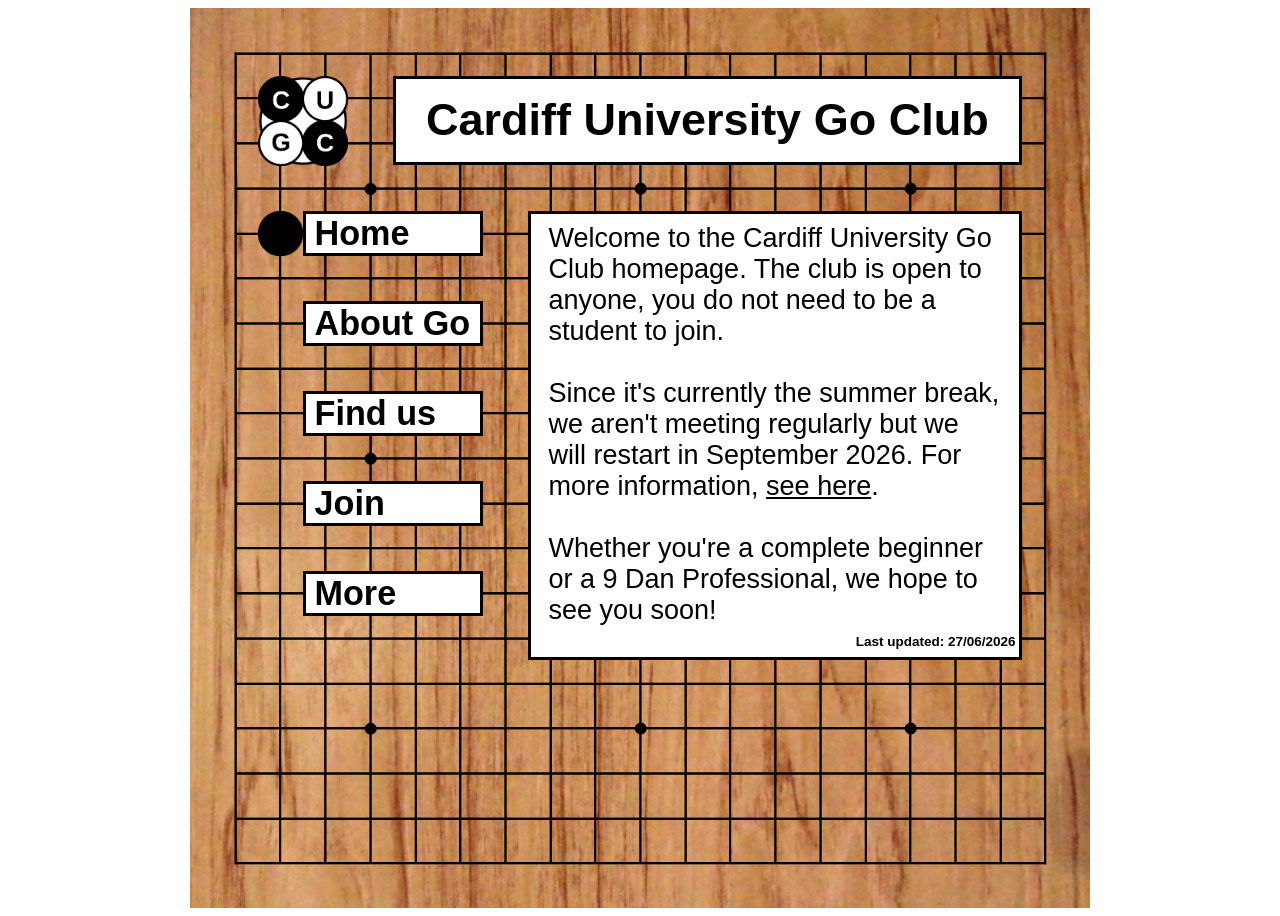
<file: index.html>
<!DOCTYPE html>
<html lang="en">
<head>
    <meta name="viewport" content="width=device-width,
    initial-scale=1.0">
   <title>CUGC</title>
   <link rel="stylesheet" href="main.css">
</head>
<body>
    <div id="goban"><!-- Goban -->

        <!-- row 1 -->
        <div class="horizontal_margin">
            <img id="stone" class="hide" src="black_stone.png" alt="black stone" class="row1">
            <img id="stone" class="hide" src="black_stone.png" alt="black stone" class="row2">
            <img id="stone" class="hide" src="black_stone.png" alt="black stone" class="row3">
            <img id="stone" class="hide" src="black_stone.png" alt="black stone" class="row4">
            <img id="stone" class="hide" src="black_stone.png" alt="black stone" class="row5">
            <img id="stone" class="hide" src="black_stone.png" alt="black stone" class="row6">
            <img id="stone" class="hide" src="black_stone.png" alt="black stone" class="row7">
            <img id="stone" class="hide" src="black_stone.png" alt="black stone" class="row8">
            <img id="stone" class="hide" src="black_stone.png" alt="black stone" class="row9">
            <img id="stone" class="hide" src="black_stone.png" alt="black stone" class="row10">
            <img id="stone" class="hide" src="black_stone.png" alt="black stone" class="row11">
            <img id="stone" class="hide" src="black_stone.png" alt="black stone" class="row12">
            <img id="stone" class="hide" src="black_stone.png" alt="black stone" class="row13">
            <img id="stone" class="hide" src="black_stone.png" alt="black stone" class="row14">
            <img id="stone" class="hide" src="black_stone.png" alt="black stone" class="row15">
            <img id="stone" class="hide" src="black_stone.png" alt="black stone" class="row16">
            <img id="stone" class="hide" src="black_stone.png" alt="black stone" class="row17">
            <img id="stone" class="hide" src="black_stone.png" alt="black stone" class="row18">
            <img id="stone" class="hide" src="black_stone.png" alt="black stone" class="row19">
        </div>

        <!-- rows 2&3 -->
        <div class="header vertical_margin">
            <img id="stone" class="hide" src="black_stone.png" alt="black stone" class="row1">
            <img id="stone" class="hide" src="black_stone.png" alt="black stone" class="row2">
        </div>
        <a class="header logo" href="index.html"></a>
        <div class="header vertical_margin">
            <img id="stone" class="hide" src="black_stone.png" alt="black stone" class="row1">
            <img id="stone" class="hide" src="black_stone.png" alt="black stone" class="row2">
        </div>
        <h1 class="title">Cardiff University Go Club</h1>
        <div class="header vertical_margin">
            <img id="stone" class="hide" src="black_stone.png" alt="black stone" class="row1">
            <img id="stone" class="hide" src="black_stone.png" alt="black stone" class="row2">
        </div>
        
        <!-- row 4 -->
        <div class="horizontal_margin">
            <img id="stone" class="hide" src="black_stone.png" alt="black stone" class="row1">
            <img id="stone" class="hide" src="black_stone.png" alt="black stone" class="row2">
            <img id="stone" class="hide" src="black_stone.png" alt="black stone" class="row3">
            <img id="stone" class="hide" src="black_stone.png" alt="black stone" class="row4">
            <img id="stone" class="hide" src="black_stone.png" alt="black stone" class="row5">
            <img id="stone" class="hide" src="black_stone.png" alt="black stone" class="row6">
            <img id="stone" class="hide" src="black_stone.png" alt="black stone" class="row7">
            <img id="stone" class="hide" src="black_stone.png" alt="black stone" class="row8">
            <img id="stone" class="hide" src="black_stone.png" alt="black stone" class="row9">
            <img id="stone" class="hide" src="black_stone.png" alt="black stone" class="row10">
            <img id="stone" class="hide" src="black_stone.png" alt="black stone" class="row11">
            <img id="stone" class="hide" src="black_stone.png" alt="black stone" class="row12">
            <img id="stone" class="hide" src="black_stone.png" alt="black stone" class="row13">
            <img id="stone" class="hide" src="black_stone.png" alt="black stone" class="row14">
            <img id="stone" class="hide" src="black_stone.png" alt="black stone" class="row15">
            <img id="stone" class="hide" src="black_stone.png" alt="black stone" class="row16">
            <img id="stone" class="hide" src="black_stone.png" alt="black stone" class="row17">
            <img id="stone" class="hide" src="black_stone.png" alt="black stone" class="row18">
            <img id="stone" class="hide" src="black_stone.png" alt="black stone" class="row19">
        </div>

        <!-- rows 5-14 -->
        <div class="main_section">
            <div class="vertical_margin">
                <img id="stone" class="hide" src="black_stone.png" alt="black stone" class="row1">
                <img id="stone" class="hide" src="black_stone.png" alt="black stone" class="row1">
                <img id="stone" class="hide" src="black_stone.png" alt="black stone" class="row1">
                <img id="stone" class="hide" src="black_stone.png" alt="black stone" class="row1">
                <img id="stone" class="hide" src="black_stone.png" alt="black stone" class="row1">
                <img id="stone" class="hide" src="black_stone.png" alt="black stone" class="row1">
                <img id="stone" class="hide" src="black_stone.png" alt="black stone" class="row1">
                <img id="stone" class="hide" src="black_stone.png" alt="black stone" class="row1">
                <img id="stone" class="hide" src="black_stone.png" alt="black stone" class="row1">
                <img id="stone" class="hide" src="black_stone.png" alt="black stone" class="row1">
            </div>
            <div class="link_section">
                <a class="link" href="index.html">
                    <img id="start_stone" class="show" src="black_stone.png" alt="black stone" class="row1">
                    <h3>Home</h3>
                </a>
                <div class="horizontal_margin">
                    <img id="stone" class="hide" src="black_stone.png" alt="black stone" class="row1">
                    <img id="stone" class="hide" src="black_stone.png" alt="black stone" class="row1">
                    <img id="stone" class="hide" src="black_stone.png" alt="black stone" class="row1">
                    <img id="stone" class="hide" src="black_stone.png" alt="black stone" class="row1">
                    <img id="stone" class="hide" src="black_stone.png" alt="black stone" class="row1">                
                </div>
                <a class="link" href="about.html">
                    <img id="stone" class="hide" src="black_stone.png" alt="black stone" class="row1">                
                    <h3>About Go</h3>
                </a>
                <div class="horizontal_margin">
                    <img id="stone" class="hide" src="black_stone.png" alt="black stone" class="row1">
                    <img id="stone" class="hide" src="black_stone.png" alt="black stone" class="row1">
                    <img id="stone" class="hide" src="black_stone.png" alt="black stone" class="row1">
                    <img id="stone" class="hide" src="black_stone.png" alt="black stone" class="row1">
                    <img id="stone" class="hide" src="black_stone.png" alt="black stone" class="row1">                
                </div>
                <a class="link" href="find.html">
                    <img id="stone" class="hide" src="black_stone.png" alt="black stone" class="row1">                
                    <h3>Find us</h3>
                </a>
                <div class="horizontal_margin">
                    <img id="stone" class="hide" src="black_stone.png" alt="black stone" class="row1">
                    <img id="stone" class="hide" src="black_stone.png" alt="black stone" class="row1">
                    <img id="stone" class="hide" src="black_stone.png" alt="black stone" class="row1">
                    <img id="stone" class="hide" src="black_stone.png" alt="black stone" class="row1">
                    <img id="stone" class="hide" src="black_stone.png" alt="black stone" class="row1">                
                </div>
                <a class="link" href="join.html">
                    <img id="stone" class="hide" src="black_stone.png" alt="black stone" class="row1">                
                    <h3>Join</h3>
                </a>
                <div class="horizontal_margin">
                    <img id="stone" class="hide" src="black_stone.png" alt="black stone" class="row1">
                    <img id="stone" class="hide" src="black_stone.png" alt="black stone" class="row1">
                    <img id="stone" class="hide" src="black_stone.png" alt="black stone" class="row1">
                    <img id="stone" class="hide" src="black_stone.png" alt="black stone" class="row1">
                    <img id="stone" class="hide" src="black_stone.png" alt="black stone" class="row1">                
                </div>
                <a class="link" href="more.html">
                    <img id="stone" class="hide" src="black_stone.png" alt="black stone" class="row1">                
                    <h3>More</h3>
                </a>
                <div class="horizontal_margin">
                    <img id="stone" class="hide" src="black_stone.png" alt="black stone" class="row1">
                    <img id="stone" class="hide" src="black_stone.png" alt="black stone" class="row1">
                    <img id="stone" class="hide" src="black_stone.png" alt="black stone" class="row1">
                    <img id="stone" class="hide" src="black_stone.png" alt="black stone" class="row1">
                    <img id="stone" class="hide" src="black_stone.png" alt="black stone" class="row1">                
                </div>

            </div>
            <div class="vertical_margin">
                <img id="stone" class="hide" src="black_stone.png" alt="black stone" class="row1">
                <img id="stone" class="hide" src="black_stone.png" alt="black stone" class="row1">
                <img id="stone" class="hide" src="black_stone.png" alt="black stone" class="row1">
                <img id="stone" class="hide" src="black_stone.png" alt="black stone" class="row1">
                <img id="stone" class="hide" src="black_stone.png" alt="black stone" class="row1">
                <img id="stone" class="hide" src="black_stone.png" alt="black stone" class="row1">
                <img id="stone" class="hide" src="black_stone.png" alt="black stone" class="row1">
                <img id="stone" class="hide" src="black_stone.png" alt="black stone" class="row1">
                <img id="stone" class="hide" src="black_stone.png" alt="black stone" class="row1">
                <img id="stone" class="hide" src="black_stone.png" alt="black stone" class="row1">
            </div>
            <div class="textbox">
                <p>
                    Welcome to the Cardiff University Go Club homepage. 
                    The club is open to anyone, you do not need to be a student to join.
                    <br><br>
                    <!-- We meet on ------- at ------------------ from --:-- until --:-- and sometimes on weekends at Scardy Cats Café.  -->
                    Since it's currently the summer break, we aren't meeting regularly but we will restart in September 2026.
                    For more information, <a href="find.html">see here</a>.
                    <br><br>
                    Whether you're a complete beginner or a 9 Dan Professional, we hope to see you soon!
                </p>
                <h5>Last updated: 27/06/2026</h5>

            </div>
            <div class="vertical_margin">
                <img id="stone" class="hide" src="black_stone.png" alt="black stone" class="row1">
                <img id="stone" class="hide" src="black_stone.png" alt="black stone" class="row1">
                <img id="stone" class="hide" src="black_stone.png" alt="black stone" class="row1">
                <img id="stone" class="hide" src="black_stone.png" alt="black stone" class="row1">
                <img id="stone" class="hide" src="black_stone.png" alt="black stone" class="row1">
                <img id="stone" class="hide" src="black_stone.png" alt="black stone" class="row1">
                <img id="stone" class="hide" src="black_stone.png" alt="black stone" class="row1">
                <img id="stone" class="hide" src="black_stone.png" alt="black stone" class="row1">
                <img id="stone" class="hide" src="black_stone.png" alt="black stone" class="row1">
                <img id="stone" class="hide" src="black_stone.png" alt="black stone" class="row1">
            </div>
            
        <!-- rows 15 -->
        <img id="stone" class="hide" src="black_stone.png" alt="black stone" class="row1">
        <img id="stone" class="hide" src="black_stone.png" alt="black stone" class="row2">
        <img id="stone" class="hide" src="black_stone.png" alt="black stone" class="row3">
        <img id="stone" class="hide" src="black_stone.png" alt="black stone" class="row4">
        <img id="stone" class="hide" src="black_stone.png" alt="black stone" class="row5">
        <img id="stone" class="hide" src="black_stone.png" alt="black stone" class="row6">
        <img id="stone" class="hide" src="black_stone.png" alt="black stone" class="row7">
        <img id="stone" class="hide" src="black_stone.png" alt="black stone" class="row8">
        <img id="stone" class="hide" src="black_stone.png" alt="black stone" class="row9">
        <img id="stone" class="hide" src="black_stone.png" alt="black stone" class="row10">
        <img id="stone" class="hide" src="black_stone.png" alt="black stone" class="row11">
        <img id="stone" class="hide" src="black_stone.png" alt="black stone" class="row12">
        <img id="stone" class="hide" src="black_stone.png" alt="black stone" class="row13">
        <img id="stone" class="hide" src="black_stone.png" alt="black stone" class="row14">
        <img id="stone" class="hide" src="black_stone.png" alt="black stone" class="row15">
        <img id="stone" class="hide" src="black_stone.png" alt="black stone" class="row16">
        <img id="stone" class="hide" src="black_stone.png" alt="black stone" class="row17">
        <img id="stone" class="hide" src="black_stone.png" alt="black stone" class="row18">
        <img id="stone" class="hide" src="black_stone.png" alt="black stone" class="row19">
        <!-- row 16 -->
        <img id="stone" class="hide" src="black_stone.png" alt="black stone" class="row1">
        <img id="stone" class="hide" src="black_stone.png" alt="black stone" class="row2">
        <img id="stone" class="hide" src="black_stone.png" alt="black stone" class="row3">
        <img id="stone" class="hide" src="black_stone.png" alt="black stone" class="row4">
        <img id="stone" class="hide" src="black_stone.png" alt="black stone" class="row5">
        <img id="stone" class="hide" src="black_stone.png" alt="black stone" class="row6">
        <img id="stone" class="hide" src="black_stone.png" alt="black stone" class="row7">
        <img id="stone" class="hide" src="black_stone.png" alt="black stone" class="row8">
        <img id="stone" class="hide" src="black_stone.png" alt="black stone" class="row9">
        <img id="stone" class="hide" src="black_stone.png" alt="black stone" class="row10">
        <img id="stone" class="hide" src="black_stone.png" alt="black stone" class="row11">
        <img id="stone" class="hide" src="black_stone.png" alt="black stone" class="row12">
        <img id="stone" class="hide" src="black_stone.png" alt="black stone" class="row13">
        <img id="stone" class="hide" src="black_stone.png" alt="black stone" class="row14">
        <img id="stone" class="hide" src="black_stone.png" alt="black stone" class="row15">
        <img id="stone" class="hide" src="black_stone.png" alt="black stone" class="row16">
        <img id="stone" class="hide" src="black_stone.png" alt="black stone" class="row17">
        <img id="stone" class="hide" src="black_stone.png" alt="black stone" class="row18">
        <img id="stone" class="hide" src="black_stone.png" alt="black stone" class="row19">
        <!-- row 17 -->
        <img id="stone" class="hide" src="black_stone.png" alt="black stone" class="row1">
        <img id="stone" class="hide" src="black_stone.png" alt="black stone" class="row2">
        <img id="stone" class="hide" src="black_stone.png" alt="black stone" class="row3">
        <img id="stone" class="hide" src="black_stone.png" alt="black stone" class="row4">
        <img id="stone" class="hide" src="black_stone.png" alt="black stone" class="row5">
        <img id="stone" class="hide" src="black_stone.png" alt="black stone" class="row6">
        <img id="stone" class="hide" src="black_stone.png" alt="black stone" class="row7">
        <img id="stone" class="hide" src="black_stone.png" alt="black stone" class="row8">
        <img id="stone" class="hide" src="black_stone.png" alt="black stone" class="row9">
        <img id="stone" class="hide" src="black_stone.png" alt="black stone" class="row10">
        <img id="stone" class="hide" src="black_stone.png" alt="black stone" class="row11">
        <img id="stone" class="hide" src="black_stone.png" alt="black stone" class="row12">
        <img id="stone" class="hide" src="black_stone.png" alt="black stone" class="row13">
        <img id="stone" class="hide" src="black_stone.png" alt="black stone" class="row14">
        <img id="stone" class="hide" src="black_stone.png" alt="black stone" class="row15">
        <img id="stone" class="hide" src="black_stone.png" alt="black stone" class="row16">
        <img id="stone" class="hide" src="black_stone.png" alt="black stone" class="row17">
        <img id="stone" class="hide" src="black_stone.png" alt="black stone" class="row18">
        <img id="stone" class="hide" src="black_stone.png" alt="black stone" class="row19">
        <!-- row 18 -->
        <img id="stone" class="hide" src="black_stone.png" alt="black stone" class="row1">
        <img id="stone" class="hide" src="black_stone.png" alt="black stone" class="row2">
        <img id="stone" class="hide" src="black_stone.png" alt="black stone" class="row3">
        <img id="stone" class="hide" src="black_stone.png" alt="black stone" class="row4">
        <img id="stone" class="hide" src="black_stone.png" alt="black stone" class="row5">
        <img id="stone" class="hide" src="black_stone.png" alt="black stone" class="row6">
        <img id="stone" class="hide" src="black_stone.png" alt="black stone" class="row7">
        <img id="stone" class="hide" src="black_stone.png" alt="black stone" class="row8">
        <img id="stone" class="hide" src="black_stone.png" alt="black stone" class="row9">
        <img id="stone" class="hide" src="black_stone.png" alt="black stone" class="row10">
        <img id="stone" class="hide" src="black_stone.png" alt="black stone" class="row11">
        <img id="stone" class="hide" src="black_stone.png" alt="black stone" class="row12">
        <img id="stone" class="hide" src="black_stone.png" alt="black stone" class="row13">
        <img id="stone" class="hide" src="black_stone.png" alt="black stone" class="row14">
        <img id="stone" class="hide" src="black_stone.png" alt="black stone" class="row15">
        <img id="stone" class="hide" src="black_stone.png" alt="black stone" class="row16">
        <img id="stone" class="hide" src="black_stone.png" alt="black stone" class="row17">
        <img id="stone" class="hide" src="black_stone.png" alt="black stone" class="row18">
        <img id="stone" class="hide" src="black_stone.png" alt="black stone" class="row19">
        <!-- row 19 -->
        <img id="stone" class="hide" src="black_stone.png" alt="black stone" class="row1">
        <img id="stone" class="hide" src="black_stone.png" alt="black stone" class="row2">
        <img id="stone" class="hide" src="black_stone.png" alt="black stone" class="row3">
        <img id="stone" class="hide" src="black_stone.png" alt="black stone" class="row4">
        <img id="stone" class="hide" src="black_stone.png" alt="black stone" class="row5">
        <img id="stone" class="hide" src="black_stone.png" alt="black stone" class="row6">
        <img id="stone" class="hide" src="black_stone.png" alt="black stone" class="row7">
        <img id="stone" class="hide" src="black_stone.png" alt="black stone" class="row8">
        <img id="stone" class="hide" src="black_stone.png" alt="black stone" class="row9">
        <img id="stone" class="hide" src="black_stone.png" alt="black stone" class="row10">
        <img id="stone" class="hide" src="black_stone.png" alt="black stone" class="row11">
        <img id="stone" class="hide" src="black_stone.png" alt="black stone" class="row12">
        <img id="stone" class="hide" src="black_stone.png" alt="black stone" class="row13">
        <img id="stone" class="hide" src="black_stone.png" alt="black stone" class="row14">
        <img id="stone" class="hide" src="black_stone.png" alt="black stone" class="row15">
        <img id="stone" class="hide" src="black_stone.png" alt="black stone" class="row16">
        <img id="stone" class="hide" src="black_stone.png" alt="black stone" class="row17">
        <img id="stone" class="hide" src="black_stone.png" alt="black stone" class="row18">
        <img id="stone" class="hide" src="black_stone.png" alt="black stone" class="row19">
        </div>
    </div>
    <script src="main.js"></script>
</body>
</html>
</file>
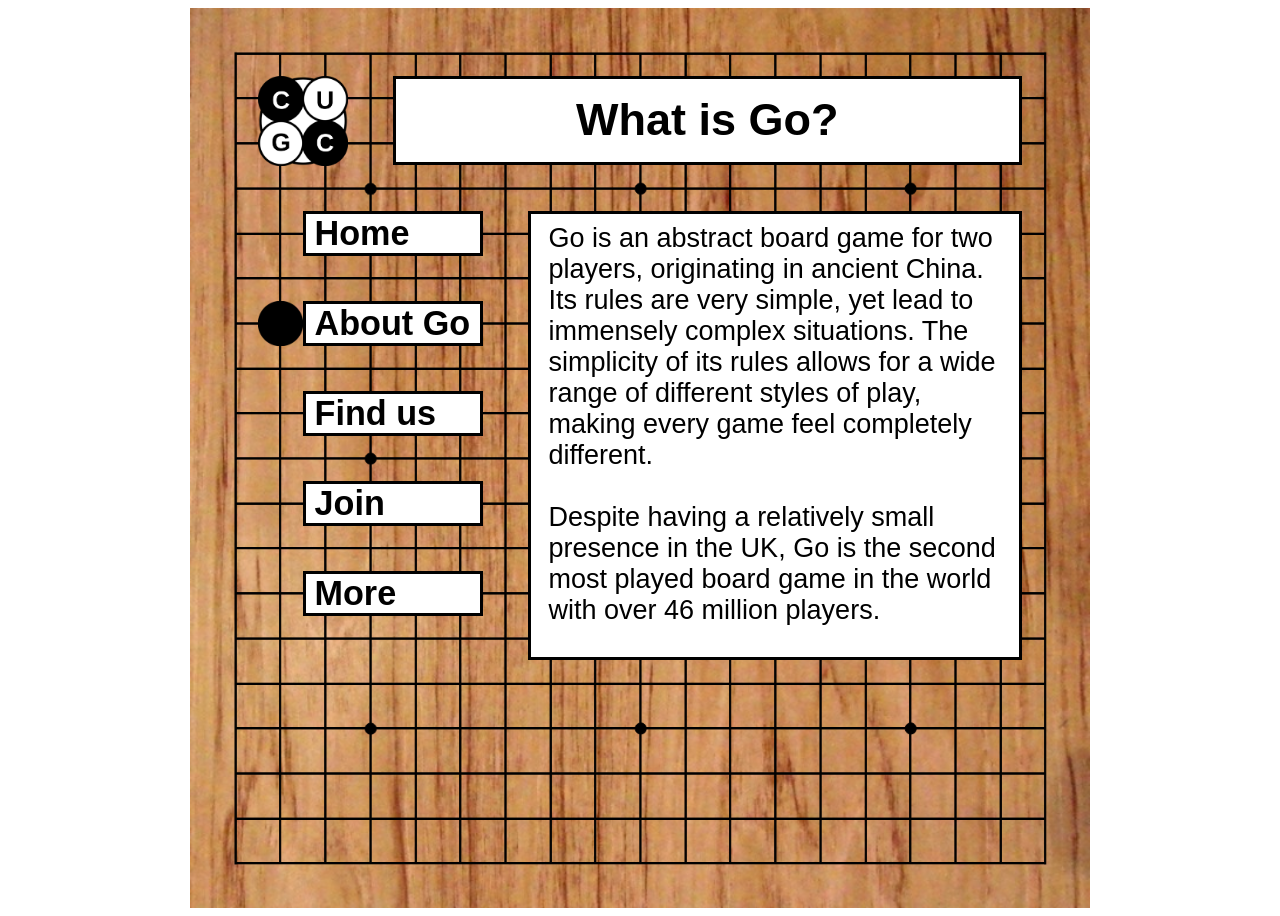
<file: about.html>
<!DOCTYPE html>
<html lang="en">
<head>
    <meta name="viewport" content="width=device-width,
    initial-scale=1.0">
   <title>CUGC</title>
   <link rel="stylesheet" href="main.css">
</head>
<body>
    <div id="goban"><!-- Goban -->

        <!-- row 1 -->
        <div class="horizontal_margin">
            <img id="stone" class="hide" src="black_stone.png" alt="black stone" class="row1">
            <img id="stone" class="hide" src="black_stone.png" alt="black stone" class="row2">
            <img id="stone" class="hide" src="black_stone.png" alt="black stone" class="row3">
            <img id="stone" class="hide" src="black_stone.png" alt="black stone" class="row4">
            <img id="stone" class="hide" src="black_stone.png" alt="black stone" class="row5">
            <img id="stone" class="hide" src="black_stone.png" alt="black stone" class="row6">
            <img id="stone" class="hide" src="black_stone.png" alt="black stone" class="row7">
            <img id="stone" class="hide" src="black_stone.png" alt="black stone" class="row8">
            <img id="stone" class="hide" src="black_stone.png" alt="black stone" class="row9">
            <img id="stone" class="hide" src="black_stone.png" alt="black stone" class="row10">
            <img id="stone" class="hide" src="black_stone.png" alt="black stone" class="row11">
            <img id="stone" class="hide" src="black_stone.png" alt="black stone" class="row12">
            <img id="stone" class="hide" src="black_stone.png" alt="black stone" class="row13">
            <img id="stone" class="hide" src="black_stone.png" alt="black stone" class="row14">
            <img id="stone" class="hide" src="black_stone.png" alt="black stone" class="row15">
            <img id="stone" class="hide" src="black_stone.png" alt="black stone" class="row16">
            <img id="stone" class="hide" src="black_stone.png" alt="black stone" class="row17">
            <img id="stone" class="hide" src="black_stone.png" alt="black stone" class="row18">
            <img id="stone" class="hide" src="black_stone.png" alt="black stone" class="row19">
        </div>

        <!-- rows 2&3 -->
        <div class="header vertical_margin">
            <img id="stone" class="hide" src="black_stone.png" alt="black stone" class="row1">
            <img id="stone" class="hide" src="black_stone.png" alt="black stone" class="row2">
        </div>
        <a class="header logo" href="index.html"></a>
        <div class="header vertical_margin">
            <img id="stone" class="hide" src="black_stone.png" alt="black stone" class="row1">
            <img id="stone" class="hide" src="black_stone.png" alt="black stone" class="row2">
        </div>
        <h1 class="title">What is Go?</h1>
        <div class="header vertical_margin">
            <img id="stone" class="hide" src="black_stone.png" alt="black stone" class="row1">
            <img id="stone" class="hide" src="black_stone.png" alt="black stone" class="row2">
        </div>
        
        <!-- row 4 -->
        <div class="horizontal_margin">
            <img id="stone" class="hide" src="black_stone.png" alt="black stone" class="row1">
            <img id="stone" class="hide" src="black_stone.png" alt="black stone" class="row2">
            <img id="stone" class="hide" src="black_stone.png" alt="black stone" class="row3">
            <img id="stone" class="hide" src="black_stone.png" alt="black stone" class="row4">
            <img id="stone" class="hide" src="black_stone.png" alt="black stone" class="row5">
            <img id="stone" class="hide" src="black_stone.png" alt="black stone" class="row6">
            <img id="stone" class="hide" src="black_stone.png" alt="black stone" class="row7">
            <img id="stone" class="hide" src="black_stone.png" alt="black stone" class="row8">
            <img id="stone" class="hide" src="black_stone.png" alt="black stone" class="row9">
            <img id="stone" class="hide" src="black_stone.png" alt="black stone" class="row10">
            <img id="stone" class="hide" src="black_stone.png" alt="black stone" class="row11">
            <img id="stone" class="hide" src="black_stone.png" alt="black stone" class="row12">
            <img id="stone" class="hide" src="black_stone.png" alt="black stone" class="row13">
            <img id="stone" class="hide" src="black_stone.png" alt="black stone" class="row14">
            <img id="stone" class="hide" src="black_stone.png" alt="black stone" class="row15">
            <img id="stone" class="hide" src="black_stone.png" alt="black stone" class="row16">
            <img id="stone" class="hide" src="black_stone.png" alt="black stone" class="row17">
            <img id="stone" class="hide" src="black_stone.png" alt="black stone" class="row18">
            <img id="stone" class="hide" src="black_stone.png" alt="black stone" class="row19">
        </div>

        <!-- rows 5-14 -->
        <div class="main_section">
            <div class="vertical_margin">
                <img id="stone" class="hide" src="black_stone.png" alt="black stone" class="row1">
                <img id="stone" class="hide" src="black_stone.png" alt="black stone" class="row1">
                <img id="stone" class="hide" src="black_stone.png" alt="black stone" class="row1">
                <img id="stone" class="hide" src="black_stone.png" alt="black stone" class="row1">
                <img id="stone" class="hide" src="black_stone.png" alt="black stone" class="row1">
                <img id="stone" class="hide" src="black_stone.png" alt="black stone" class="row1">
                <img id="stone" class="hide" src="black_stone.png" alt="black stone" class="row1">
                <img id="stone" class="hide" src="black_stone.png" alt="black stone" class="row1">
                <img id="stone" class="hide" src="black_stone.png" alt="black stone" class="row1">
                <img id="stone" class="hide" src="black_stone.png" alt="black stone" class="row1">
            </div>
            <div class="link_section">
                <a class="link" href="index.html">
                    <img id="stone" class="hide" src="black_stone.png" alt="black stone" class="row1">
                    <h3>Home</h3>
                </a>
                <div class="horizontal_margin">
                    <img id="stone" class="hide" src="black_stone.png" alt="black stone" class="row1">
                    <img id="stone" class="hide" src="black_stone.png" alt="black stone" class="row1">
                    <img id="stone" class="hide" src="black_stone.png" alt="black stone" class="row1">
                    <img id="stone" class="hide" src="black_stone.png" alt="black stone" class="row1">
                    <img id="stone" class="hide" src="black_stone.png" alt="black stone" class="row1">                
                </div>
                <a class="link" href="about.html">
                    <img id="start_stone" class="show" src="black_stone.png" alt="black stone" class="row1">                
                    <h3>About Go</h3>
                </a>
                <div class="horizontal_margin">
                    <img id="stone" class="hide" src="black_stone.png" alt="black stone" class="row1">
                    <img id="stone" class="hide" src="black_stone.png" alt="black stone" class="row1">
                    <img id="stone" class="hide" src="black_stone.png" alt="black stone" class="row1">
                    <img id="stone" class="hide" src="black_stone.png" alt="black stone" class="row1">
                    <img id="stone" class="hide" src="black_stone.png" alt="black stone" class="row1">                
                </div>
                <a class="link" href="find.html">
                    <img id="stone" class="hide" src="black_stone.png" alt="black stone" class="row1">                
                    <h3>Find us</h3>
                </a>
                <div class="horizontal_margin">
                    <img id="stone" class="hide" src="black_stone.png" alt="black stone" class="row1">
                    <img id="stone" class="hide" src="black_stone.png" alt="black stone" class="row1">
                    <img id="stone" class="hide" src="black_stone.png" alt="black stone" class="row1">
                    <img id="stone" class="hide" src="black_stone.png" alt="black stone" class="row1">
                    <img id="stone" class="hide" src="black_stone.png" alt="black stone" class="row1">                
                </div>
                <a class="link" href="join.html">
                    <img id="stone" class="hide" src="black_stone.png" alt="black stone" class="row1">                
                    <h3>Join</h3>
                </a>
                <div class="horizontal_margin">
                    <img id="stone" class="hide" src="black_stone.png" alt="black stone" class="row1">
                    <img id="stone" class="hide" src="black_stone.png" alt="black stone" class="row1">
                    <img id="stone" class="hide" src="black_stone.png" alt="black stone" class="row1">
                    <img id="stone" class="hide" src="black_stone.png" alt="black stone" class="row1">
                    <img id="stone" class="hide" src="black_stone.png" alt="black stone" class="row1">                
                </div>
                <a class="link" href="more.html">
                    <img id="stone" class="hide" src="black_stone.png" alt="black stone" class="row1">                
                    <h3>More</h3>
                </a>
                <div class="horizontal_margin">
                    <img id="stone" class="hide" src="black_stone.png" alt="black stone" class="row1">
                    <img id="stone" class="hide" src="black_stone.png" alt="black stone" class="row1">
                    <img id="stone" class="hide" src="black_stone.png" alt="black stone" class="row1">
                    <img id="stone" class="hide" src="black_stone.png" alt="black stone" class="row1">
                    <img id="stone" class="hide" src="black_stone.png" alt="black stone" class="row1">                
                </div>

            </div>
            <div class="vertical_margin">
                <img id="stone" class="hide" src="black_stone.png" alt="black stone" class="row1">
                <img id="stone" class="hide" src="black_stone.png" alt="black stone" class="row1">
                <img id="stone" class="hide" src="black_stone.png" alt="black stone" class="row1">
                <img id="stone" class="hide" src="black_stone.png" alt="black stone" class="row1">
                <img id="stone" class="hide" src="black_stone.png" alt="black stone" class="row1">
                <img id="stone" class="hide" src="black_stone.png" alt="black stone" class="row1">
                <img id="stone" class="hide" src="black_stone.png" alt="black stone" class="row1">
                <img id="stone" class="hide" src="black_stone.png" alt="black stone" class="row1">
                <img id="stone" class="hide" src="black_stone.png" alt="black stone" class="row1">
                <img id="stone" class="hide" src="black_stone.png" alt="black stone" class="row1">
            </div>
            <div class="textbox">
                <p>
                    Go is an abstract board game for two players, originating in ancient China. 
                    Its rules are very simple, yet lead to immensely complex situations. 
                    The simplicity of its rules allows for a wide range of different styles of play, making every game feel completely different.
                    <br><br>
                    Despite having a relatively small presence in the UK, Go is the second most played board game in the world with over 46 million players. 
                </p>
            </div>
            <div class="vertical_margin">
                <img id="stone" class="hide" src="black_stone.png" alt="black stone" class="row1">
                <img id="stone" class="hide" src="black_stone.png" alt="black stone" class="row1">
                <img id="stone" class="hide" src="black_stone.png" alt="black stone" class="row1">
                <img id="stone" class="hide" src="black_stone.png" alt="black stone" class="row1">
                <img id="stone" class="hide" src="black_stone.png" alt="black stone" class="row1">
                <img id="stone" class="hide" src="black_stone.png" alt="black stone" class="row1">
                <img id="stone" class="hide" src="black_stone.png" alt="black stone" class="row1">
                <img id="stone" class="hide" src="black_stone.png" alt="black stone" class="row1">
                <img id="stone" class="hide" src="black_stone.png" alt="black stone" class="row1">
                <img id="stone" class="hide" src="black_stone.png" alt="black stone" class="row1">
            </div>
            
        <!-- rows 15 -->
        <img id="stone" class="hide" src="black_stone.png" alt="black stone" class="row1">
        <img id="stone" class="hide" src="black_stone.png" alt="black stone" class="row2">
        <img id="stone" class="hide" src="black_stone.png" alt="black stone" class="row3">
        <img id="stone" class="hide" src="black_stone.png" alt="black stone" class="row4">
        <img id="stone" class="hide" src="black_stone.png" alt="black stone" class="row5">
        <img id="stone" class="hide" src="black_stone.png" alt="black stone" class="row6">
        <img id="stone" class="hide" src="black_stone.png" alt="black stone" class="row7">
        <img id="stone" class="hide" src="black_stone.png" alt="black stone" class="row8">
        <img id="stone" class="hide" src="black_stone.png" alt="black stone" class="row9">
        <img id="stone" class="hide" src="black_stone.png" alt="black stone" class="row10">
        <img id="stone" class="hide" src="black_stone.png" alt="black stone" class="row11">
        <img id="stone" class="hide" src="black_stone.png" alt="black stone" class="row12">
        <img id="stone" class="hide" src="black_stone.png" alt="black stone" class="row13">
        <img id="stone" class="hide" src="black_stone.png" alt="black stone" class="row14">
        <img id="stone" class="hide" src="black_stone.png" alt="black stone" class="row15">
        <img id="stone" class="hide" src="black_stone.png" alt="black stone" class="row16">
        <img id="stone" class="hide" src="black_stone.png" alt="black stone" class="row17">
        <img id="stone" class="hide" src="black_stone.png" alt="black stone" class="row18">
        <img id="stone" class="hide" src="black_stone.png" alt="black stone" class="row19">
        <!-- row 16 -->
        <img id="stone" class="hide" src="black_stone.png" alt="black stone" class="row1">
        <img id="stone" class="hide" src="black_stone.png" alt="black stone" class="row2">
        <img id="stone" class="hide" src="black_stone.png" alt="black stone" class="row3">
        <img id="stone" class="hide" src="black_stone.png" alt="black stone" class="row4">
        <img id="stone" class="hide" src="black_stone.png" alt="black stone" class="row5">
        <img id="stone" class="hide" src="black_stone.png" alt="black stone" class="row6">
        <img id="stone" class="hide" src="black_stone.png" alt="black stone" class="row7">
        <img id="stone" class="hide" src="black_stone.png" alt="black stone" class="row8">
        <img id="stone" class="hide" src="black_stone.png" alt="black stone" class="row9">
        <img id="stone" class="hide" src="black_stone.png" alt="black stone" class="row10">
        <img id="stone" class="hide" src="black_stone.png" alt="black stone" class="row11">
        <img id="stone" class="hide" src="black_stone.png" alt="black stone" class="row12">
        <img id="stone" class="hide" src="black_stone.png" alt="black stone" class="row13">
        <img id="stone" class="hide" src="black_stone.png" alt="black stone" class="row14">
        <img id="stone" class="hide" src="black_stone.png" alt="black stone" class="row15">
        <img id="stone" class="hide" src="black_stone.png" alt="black stone" class="row16">
        <img id="stone" class="hide" src="black_stone.png" alt="black stone" class="row17">
        <img id="stone" class="hide" src="black_stone.png" alt="black stone" class="row18">
        <img id="stone" class="hide" src="black_stone.png" alt="black stone" class="row19">
        <!-- row 17 -->
        <img id="stone" class="hide" src="black_stone.png" alt="black stone" class="row1">
        <img id="stone" class="hide" src="black_stone.png" alt="black stone" class="row2">
        <img id="stone" class="hide" src="black_stone.png" alt="black stone" class="row3">
        <img id="stone" class="hide" src="black_stone.png" alt="black stone" class="row4">
        <img id="stone" class="hide" src="black_stone.png" alt="black stone" class="row5">
        <img id="stone" class="hide" src="black_stone.png" alt="black stone" class="row6">
        <img id="stone" class="hide" src="black_stone.png" alt="black stone" class="row7">
        <img id="stone" class="hide" src="black_stone.png" alt="black stone" class="row8">
        <img id="stone" class="hide" src="black_stone.png" alt="black stone" class="row9">
        <img id="stone" class="hide" src="black_stone.png" alt="black stone" class="row10">
        <img id="stone" class="hide" src="black_stone.png" alt="black stone" class="row11">
        <img id="stone" class="hide" src="black_stone.png" alt="black stone" class="row12">
        <img id="stone" class="hide" src="black_stone.png" alt="black stone" class="row13">
        <img id="stone" class="hide" src="black_stone.png" alt="black stone" class="row14">
        <img id="stone" class="hide" src="black_stone.png" alt="black stone" class="row15">
        <img id="stone" class="hide" src="black_stone.png" alt="black stone" class="row16">
        <img id="stone" class="hide" src="black_stone.png" alt="black stone" class="row17">
        <img id="stone" class="hide" src="black_stone.png" alt="black stone" class="row18">
        <img id="stone" class="hide" src="black_stone.png" alt="black stone" class="row19">
        <!-- row 18 -->
        <img id="stone" class="hide" src="black_stone.png" alt="black stone" class="row1">
        <img id="stone" class="hide" src="black_stone.png" alt="black stone" class="row2">
        <img id="stone" class="hide" src="black_stone.png" alt="black stone" class="row3">
        <img id="stone" class="hide" src="black_stone.png" alt="black stone" class="row4">
        <img id="stone" class="hide" src="black_stone.png" alt="black stone" class="row5">
        <img id="stone" class="hide" src="black_stone.png" alt="black stone" class="row6">
        <img id="stone" class="hide" src="black_stone.png" alt="black stone" class="row7">
        <img id="stone" class="hide" src="black_stone.png" alt="black stone" class="row8">
        <img id="stone" class="hide" src="black_stone.png" alt="black stone" class="row9">
        <img id="stone" class="hide" src="black_stone.png" alt="black stone" class="row10">
        <img id="stone" class="hide" src="black_stone.png" alt="black stone" class="row11">
        <img id="stone" class="hide" src="black_stone.png" alt="black stone" class="row12">
        <img id="stone" class="hide" src="black_stone.png" alt="black stone" class="row13">
        <img id="stone" class="hide" src="black_stone.png" alt="black stone" class="row14">
        <img id="stone" class="hide" src="black_stone.png" alt="black stone" class="row15">
        <img id="stone" class="hide" src="black_stone.png" alt="black stone" class="row16">
        <img id="stone" class="hide" src="black_stone.png" alt="black stone" class="row17">
        <img id="stone" class="hide" src="black_stone.png" alt="black stone" class="row18">
        <img id="stone" class="hide" src="black_stone.png" alt="black stone" class="row19">
        <!-- row 19 -->
        <img id="stone" class="hide" src="black_stone.png" alt="black stone" class="row1">
        <img id="stone" class="hide" src="black_stone.png" alt="black stone" class="row2">
        <img id="stone" class="hide" src="black_stone.png" alt="black stone" class="row3">
        <img id="stone" class="hide" src="black_stone.png" alt="black stone" class="row4">
        <img id="stone" class="hide" src="black_stone.png" alt="black stone" class="row5">
        <img id="stone" class="hide" src="black_stone.png" alt="black stone" class="row6">
        <img id="stone" class="hide" src="black_stone.png" alt="black stone" class="row7">
        <img id="stone" class="hide" src="black_stone.png" alt="black stone" class="row8">
        <img id="stone" class="hide" src="black_stone.png" alt="black stone" class="row9">
        <img id="stone" class="hide" src="black_stone.png" alt="black stone" class="row10">
        <img id="stone" class="hide" src="black_stone.png" alt="black stone" class="row11">
        <img id="stone" class="hide" src="black_stone.png" alt="black stone" class="row12">
        <img id="stone" class="hide" src="black_stone.png" alt="black stone" class="row13">
        <img id="stone" class="hide" src="black_stone.png" alt="black stone" class="row14">
        <img id="stone" class="hide" src="black_stone.png" alt="black stone" class="row15">
        <img id="stone" class="hide" src="black_stone.png" alt="black stone" class="row16">
        <img id="stone" class="hide" src="black_stone.png" alt="black stone" class="row17">
        <img id="stone" class="hide" src="black_stone.png" alt="black stone" class="row18">
        <img id="stone" class="hide" src="black_stone.png" alt="black stone" class="row19">
        </div>
    </div>
    <script src="main.js"></script>
</body>
</html>
</file>
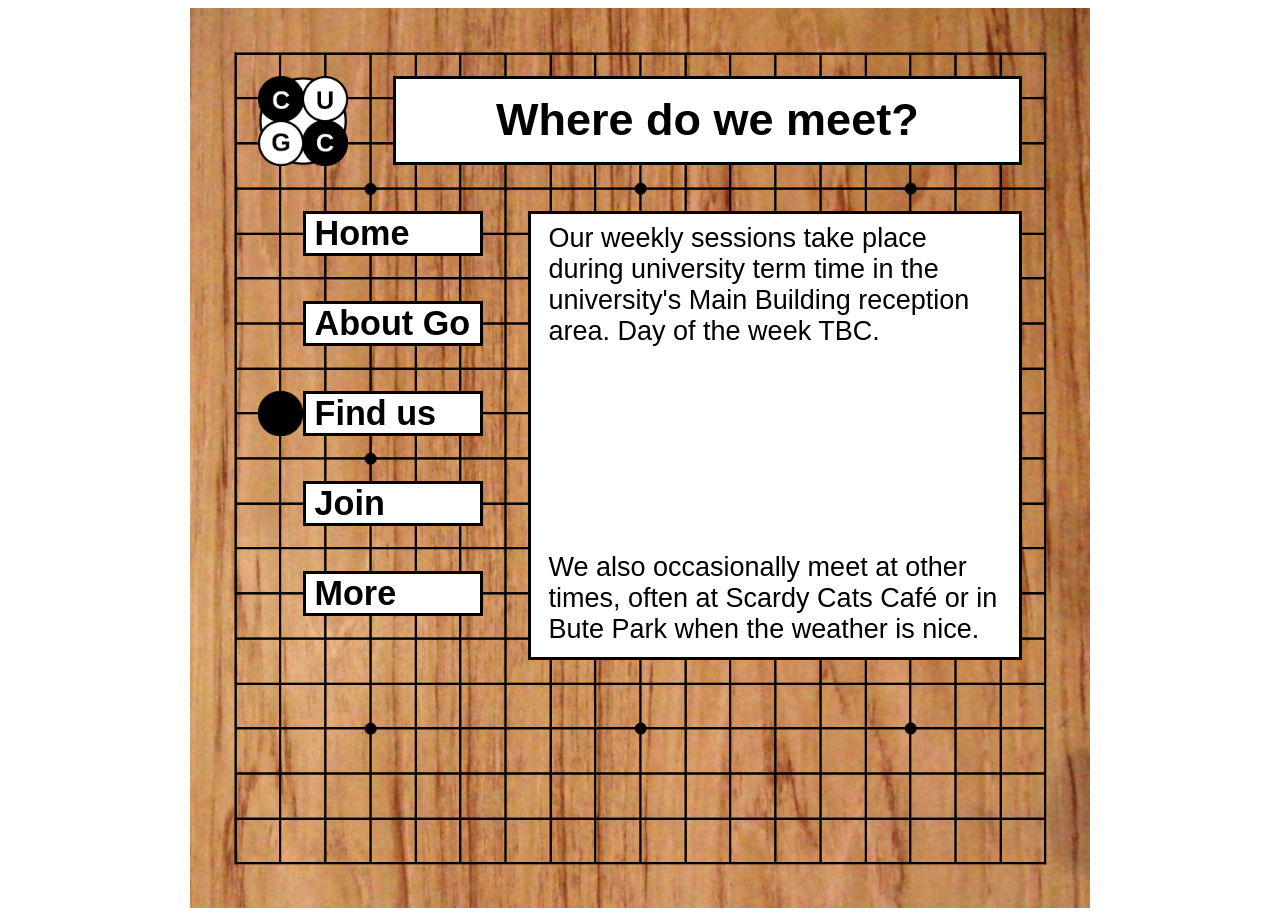
<file: find.html>
<!DOCTYPE html>
<html lang="en">
<head>
    <meta name="viewport" content="width=device-width, 
    initial-scale=1.0">
   <title>CUGC</title>
   <link rel="stylesheet" href="main.css">
</head>
<body>
    <div id="goban"><!-- Goban -->

        <!-- row 1 -->
        <div class="horizontal_margin">
            <img id="stone" class="hide" src="black_stone.png" alt="black stone" class="row1">
            <img id="stone" class="hide" src="black_stone.png" alt="black stone" class="row2">
            <img id="stone" class="hide" src="black_stone.png" alt="black stone" class="row3">
            <img id="stone" class="hide" src="black_stone.png" alt="black stone" class="row4">
            <img id="stone" class="hide" src="black_stone.png" alt="black stone" class="row5">
            <img id="stone" class="hide" src="black_stone.png" alt="black stone" class="row6">
            <img id="stone" class="hide" src="black_stone.png" alt="black stone" class="row7">
            <img id="stone" class="hide" src="black_stone.png" alt="black stone" class="row8">
            <img id="stone" class="hide" src="black_stone.png" alt="black stone" class="row9">
            <img id="stone" class="hide" src="black_stone.png" alt="black stone" class="row10">
            <img id="stone" class="hide" src="black_stone.png" alt="black stone" class="row11">
            <img id="stone" class="hide" src="black_stone.png" alt="black stone" class="row12">
            <img id="stone" class="hide" src="black_stone.png" alt="black stone" class="row13">
            <img id="stone" class="hide" src="black_stone.png" alt="black stone" class="row14">
            <img id="stone" class="hide" src="black_stone.png" alt="black stone" class="row15">
            <img id="stone" class="hide" src="black_stone.png" alt="black stone" class="row16">
            <img id="stone" class="hide" src="black_stone.png" alt="black stone" class="row17">
            <img id="stone" class="hide" src="black_stone.png" alt="black stone" class="row18">
            <img id="stone" class="hide" src="black_stone.png" alt="black stone" class="row19">
        </div>

        <!-- rows 2&3 -->
        <div class="header vertical_margin">
            <img id="stone" class="hide" src="black_stone.png" alt="black stone" class="row1">
            <img id="stone" class="hide" src="black_stone.png" alt="black stone" class="row2">
        </div>
        <a class="header logo" href="index.html"></a>
        <div class="header vertical_margin">
            <img id="stone" class="hide" src="black_stone.png" alt="black stone" class="row1">
            <img id="stone" class="hide" src="black_stone.png" alt="black stone" class="row2">
        </div>
        <h1 class="title">Where do we meet?</h1>
        <div class="header vertical_margin">
            <img id="stone" class="hide" src="black_stone.png" alt="black stone" class="row1">
            <img id="stone" class="hide" src="black_stone.png" alt="black stone" class="row2">
        </div>
        
        <!-- row 4 -->
        <div class="horizontal_margin">
            <img id="stone" class="hide" src="black_stone.png" alt="black stone" class="row1">
            <img id="stone" class="hide" src="black_stone.png" alt="black stone" class="row2">
            <img id="stone" class="hide" src="black_stone.png" alt="black stone" class="row3">
            <img id="stone" class="hide" src="black_stone.png" alt="black stone" class="row4">
            <img id="stone" class="hide" src="black_stone.png" alt="black stone" class="row5">
            <img id="stone" class="hide" src="black_stone.png" alt="black stone" class="row6">
            <img id="stone" class="hide" src="black_stone.png" alt="black stone" class="row7">
            <img id="stone" class="hide" src="black_stone.png" alt="black stone" class="row8">
            <img id="stone" class="hide" src="black_stone.png" alt="black stone" class="row9">
            <img id="stone" class="hide" src="black_stone.png" alt="black stone" class="row10">
            <img id="stone" class="hide" src="black_stone.png" alt="black stone" class="row11">
            <img id="stone" class="hide" src="black_stone.png" alt="black stone" class="row12">
            <img id="stone" class="hide" src="black_stone.png" alt="black stone" class="row13">
            <img id="stone" class="hide" src="black_stone.png" alt="black stone" class="row14">
            <img id="stone" class="hide" src="black_stone.png" alt="black stone" class="row15">
            <img id="stone" class="hide" src="black_stone.png" alt="black stone" class="row16">
            <img id="stone" class="hide" src="black_stone.png" alt="black stone" class="row17">
            <img id="stone" class="hide" src="black_stone.png" alt="black stone" class="row18">
            <img id="stone" class="hide" src="black_stone.png" alt="black stone" class="row19">
        </div>

        <!-- rows 5-14 -->
        <div class="main_section">
            <div class="vertical_margin">
                <img id="stone" class="hide" src="black_stone.png" alt="black stone" class="row1">
                <img id="stone" class="hide" src="black_stone.png" alt="black stone" class="row1">
                <img id="stone" class="hide" src="black_stone.png" alt="black stone" class="row1">
                <img id="stone" class="hide" src="black_stone.png" alt="black stone" class="row1">
                <img id="stone" class="hide" src="black_stone.png" alt="black stone" class="row1">
                <img id="stone" class="hide" src="black_stone.png" alt="black stone" class="row1">
                <img id="stone" class="hide" src="black_stone.png" alt="black stone" class="row1">
                <img id="stone" class="hide" src="black_stone.png" alt="black stone" class="row1">
                <img id="stone" class="hide" src="black_stone.png" alt="black stone" class="row1">
                <img id="stone" class="hide" src="black_stone.png" alt="black stone" class="row1">
            </div>
            <div class="link_section">
                <a class="link" href="index.html">
                    <img id="stone" class="hide" src="black_stone.png" alt="black stone" class="row1">
                    <h3>Home</h3>
                </a>
                <div class="horizontal_margin">
                    <img id="stone" class="hide" src="black_stone.png" alt="black stone" class="row1">
                    <img id="stone" class="hide" src="black_stone.png" alt="black stone" class="row1">
                    <img id="stone" class="hide" src="black_stone.png" alt="black stone" class="row1">
                    <img id="stone" class="hide" src="black_stone.png" alt="black stone" class="row1">
                    <img id="stone" class="hide" src="black_stone.png" alt="black stone" class="row1">                
                </div>
                <a class="link" href="about.html">
                    <img id="stone" class="hide" src="black_stone.png" alt="black stone" class="row1">                
                    <h3>About Go</h3>
                </a>
                <div class="horizontal_margin">
                    <img id="stone" class="hide" src="black_stone.png" alt="black stone" class="row1">
                    <img id="stone" class="hide" src="black_stone.png" alt="black stone" class="row1">
                    <img id="stone" class="hide" src="black_stone.png" alt="black stone" class="row1">
                    <img id="stone" class="hide" src="black_stone.png" alt="black stone" class="row1">
                    <img id="stone" class="hide" src="black_stone.png" alt="black stone" class="row1">                
                </div>
                <a class="link" href="find.html">
                    <img id="start_stone" class="show" src="black_stone.png" alt="black stone" class="row1">                
                    <h3>Find us</h3>
                </a>
                <div class="horizontal_margin">
                    <img id="stone" class="hide" src="black_stone.png" alt="black stone" class="row1">
                    <img id="stone" class="hide" src="black_stone.png" alt="black stone" class="row1">
                    <img id="stone" class="hide" src="black_stone.png" alt="black stone" class="row1">
                    <img id="stone" class="hide" src="black_stone.png" alt="black stone" class="row1">
                    <img id="stone" class="hide" src="black_stone.png" alt="black stone" class="row1">                
                </div>
                <a class="link" href="join.html">
                    <img id="stone" class="hide" src="black_stone.png" alt="black stone" class="row1">                
                    <h3>Join</h3>
                </a>
                <div class="horizontal_margin">
                    <img id="stone" class="hide" src="black_stone.png" alt="black stone" class="row1">
                    <img id="stone" class="hide" src="black_stone.png" alt="black stone" class="row1">
                    <img id="stone" class="hide" src="black_stone.png" alt="black stone" class="row1">
                    <img id="stone" class="hide" src="black_stone.png" alt="black stone" class="row1">
                    <img id="stone" class="hide" src="black_stone.png" alt="black stone" class="row1">                
                </div>
                <a class="link" href="more.html">
                    <img id="stone" class="hide" src="black_stone.png" alt="black stone" class="row1">                
                    <h3>More</h3>
                </a>
                <div class="horizontal_margin">
                    <img id="stone" class="hide" src="black_stone.png" alt="black stone" class="row1">
                    <img id="stone" class="hide" src="black_stone.png" alt="black stone" class="row1">
                    <img id="stone" class="hide" src="black_stone.png" alt="black stone" class="row1">
                    <img id="stone" class="hide" src="black_stone.png" alt="black stone" class="row1">
                    <img id="stone" class="hide" src="black_stone.png" alt="black stone" class="row1">                
                </div>

            </div>
            <div class="vertical_margin">
                <img id="stone" class="hide" src="black_stone.png" alt="black stone" class="row1">
                <img id="stone" class="hide" src="black_stone.png" alt="black stone" class="row1">
                <img id="stone" class="hide" src="black_stone.png" alt="black stone" class="row1">
                <img id="stone" class="hide" src="black_stone.png" alt="black stone" class="row1">
                <img id="stone" class="hide" src="black_stone.png" alt="black stone" class="row1">
                <img id="stone" class="hide" src="black_stone.png" alt="black stone" class="row1">
                <img id="stone" class="hide" src="black_stone.png" alt="black stone" class="row1">
                <img id="stone" class="hide" src="black_stone.png" alt="black stone" class="row1">
                <img id="stone" class="hide" src="black_stone.png" alt="black stone" class="row1">
                <img id="stone" class="hide" src="black_stone.png" alt="black stone" class="row1">
            </div>
            <div class="textbox">
                <p>
                    <!-- Our weekly meetings take place during university term time on -------- at ------------------ from --:-- until --:--. -->
                    Our weekly sessions take place during university term time in the university's Main Building reception area. 
                    Day of the week TBC.
                    <iframe src="https://www.google.com/maps/embed?pb=!1m18!1m12!1m3!1d2484.399339296624!2d-3.1793291999999997!3d51.487538900000004!2m3!1f0!2f0!3f0!3m2!1i1024!2i768!4f13.1!3m3!1m2!1s0x486e1cbc8230aa57%3A0x54af9e2e65a7caa1!2sMain%20Building%2C%20Park%20Pl%2C%20Cardiff%20CF10%203AT!5e0!3m2!1sen!2suk!4v1782549929678!5m2!1sen!2suk" allowfullscreen="" loading="lazy" referrerpolicy="strict-origin-when-cross-origin"></iframe>
                    We also occasionally meet at other times, often at Scardy Cats Café or in Bute Park when the weather is nice. 
                </p>
            </div>
            <div class="vertical_margin">
                <img id="stone" class="hide" src="black_stone.png" alt="black stone" class="row1">
                <img id="stone" class="hide" src="black_stone.png" alt="black stone" class="row1">
                <img id="stone" class="hide" src="black_stone.png" alt="black stone" class="row1">
                <img id="stone" class="hide" src="black_stone.png" alt="black stone" class="row1">
                <img id="stone" class="hide" src="black_stone.png" alt="black stone" class="row1">
                <img id="stone" class="hide" src="black_stone.png" alt="black stone" class="row1">
                <img id="stone" class="hide" src="black_stone.png" alt="black stone" class="row1">
                <img id="stone" class="hide" src="black_stone.png" alt="black stone" class="row1">
                <img id="stone" class="hide" src="black_stone.png" alt="black stone" class="row1">
                <img id="stone" class="hide" src="black_stone.png" alt="black stone" class="row1">
            </div>
            
        <!-- rows 15 -->
        <img id="stone" class="hide" src="black_stone.png" alt="black stone" class="row1">
        <img id="stone" class="hide" src="black_stone.png" alt="black stone" class="row2">
        <img id="stone" class="hide" src="black_stone.png" alt="black stone" class="row3">
        <img id="stone" class="hide" src="black_stone.png" alt="black stone" class="row4">
        <img id="stone" class="hide" src="black_stone.png" alt="black stone" class="row5">
        <img id="stone" class="hide" src="black_stone.png" alt="black stone" class="row6">
        <img id="stone" class="hide" src="black_stone.png" alt="black stone" class="row7">
        <img id="stone" class="hide" src="black_stone.png" alt="black stone" class="row8">
        <img id="stone" class="hide" src="black_stone.png" alt="black stone" class="row9">
        <img id="stone" class="hide" src="black_stone.png" alt="black stone" class="row10">
        <img id="stone" class="hide" src="black_stone.png" alt="black stone" class="row11">
        <img id="stone" class="hide" src="black_stone.png" alt="black stone" class="row12">
        <img id="stone" class="hide" src="black_stone.png" alt="black stone" class="row13">
        <img id="stone" class="hide" src="black_stone.png" alt="black stone" class="row14">
        <img id="stone" class="hide" src="black_stone.png" alt="black stone" class="row15">
        <img id="stone" class="hide" src="black_stone.png" alt="black stone" class="row16">
        <img id="stone" class="hide" src="black_stone.png" alt="black stone" class="row17">
        <img id="stone" class="hide" src="black_stone.png" alt="black stone" class="row18">
        <img id="stone" class="hide" src="black_stone.png" alt="black stone" class="row19">
        <!-- row 16 -->
        <img id="stone" class="hide" src="black_stone.png" alt="black stone" class="row1">
        <img id="stone" class="hide" src="black_stone.png" alt="black stone" class="row2">
        <img id="stone" class="hide" src="black_stone.png" alt="black stone" class="row3">
        <img id="stone" class="hide" src="black_stone.png" alt="black stone" class="row4">
        <img id="stone" class="hide" src="black_stone.png" alt="black stone" class="row5">
        <img id="stone" class="hide" src="black_stone.png" alt="black stone" class="row6">
        <img id="stone" class="hide" src="black_stone.png" alt="black stone" class="row7">
        <img id="stone" class="hide" src="black_stone.png" alt="black stone" class="row8">
        <img id="stone" class="hide" src="black_stone.png" alt="black stone" class="row9">
        <img id="stone" class="hide" src="black_stone.png" alt="black stone" class="row10">
        <img id="stone" class="hide" src="black_stone.png" alt="black stone" class="row11">
        <img id="stone" class="hide" src="black_stone.png" alt="black stone" class="row12">
        <img id="stone" class="hide" src="black_stone.png" alt="black stone" class="row13">
        <img id="stone" class="hide" src="black_stone.png" alt="black stone" class="row14">
        <img id="stone" class="hide" src="black_stone.png" alt="black stone" class="row15">
        <img id="stone" class="hide" src="black_stone.png" alt="black stone" class="row16">
        <img id="stone" class="hide" src="black_stone.png" alt="black stone" class="row17">
        <img id="stone" class="hide" src="black_stone.png" alt="black stone" class="row18">
        <img id="stone" class="hide" src="black_stone.png" alt="black stone" class="row19">
        <!-- row 17 -->
        <img id="stone" class="hide" src="black_stone.png" alt="black stone" class="row1">
        <img id="stone" class="hide" src="black_stone.png" alt="black stone" class="row2">
        <img id="stone" class="hide" src="black_stone.png" alt="black stone" class="row3">
        <img id="stone" class="hide" src="black_stone.png" alt="black stone" class="row4">
        <img id="stone" class="hide" src="black_stone.png" alt="black stone" class="row5">
        <img id="stone" class="hide" src="black_stone.png" alt="black stone" class="row6">
        <img id="stone" class="hide" src="black_stone.png" alt="black stone" class="row7">
        <img id="stone" class="hide" src="black_stone.png" alt="black stone" class="row8">
        <img id="stone" class="hide" src="black_stone.png" alt="black stone" class="row9">
        <img id="stone" class="hide" src="black_stone.png" alt="black stone" class="row10">
        <img id="stone" class="hide" src="black_stone.png" alt="black stone" class="row11">
        <img id="stone" class="hide" src="black_stone.png" alt="black stone" class="row12">
        <img id="stone" class="hide" src="black_stone.png" alt="black stone" class="row13">
        <img id="stone" class="hide" src="black_stone.png" alt="black stone" class="row14">
        <img id="stone" class="hide" src="black_stone.png" alt="black stone" class="row15">
        <img id="stone" class="hide" src="black_stone.png" alt="black stone" class="row16">
        <img id="stone" class="hide" src="black_stone.png" alt="black stone" class="row17">
        <img id="stone" class="hide" src="black_stone.png" alt="black stone" class="row18">
        <img id="stone" class="hide" src="black_stone.png" alt="black stone" class="row19">
        <!-- row 18 -->
        <img id="stone" class="hide" src="black_stone.png" alt="black stone" class="row1">
        <img id="stone" class="hide" src="black_stone.png" alt="black stone" class="row2">
        <img id="stone" class="hide" src="black_stone.png" alt="black stone" class="row3">
        <img id="stone" class="hide" src="black_stone.png" alt="black stone" class="row4">
        <img id="stone" class="hide" src="black_stone.png" alt="black stone" class="row5">
        <img id="stone" class="hide" src="black_stone.png" alt="black stone" class="row6">
        <img id="stone" class="hide" src="black_stone.png" alt="black stone" class="row7">
        <img id="stone" class="hide" src="black_stone.png" alt="black stone" class="row8">
        <img id="stone" class="hide" src="black_stone.png" alt="black stone" class="row9">
        <img id="stone" class="hide" src="black_stone.png" alt="black stone" class="row10">
        <img id="stone" class="hide" src="black_stone.png" alt="black stone" class="row11">
        <img id="stone" class="hide" src="black_stone.png" alt="black stone" class="row12">
        <img id="stone" class="hide" src="black_stone.png" alt="black stone" class="row13">
        <img id="stone" class="hide" src="black_stone.png" alt="black stone" class="row14">
        <img id="stone" class="hide" src="black_stone.png" alt="black stone" class="row15">
        <img id="stone" class="hide" src="black_stone.png" alt="black stone" class="row16">
        <img id="stone" class="hide" src="black_stone.png" alt="black stone" class="row17">
        <img id="stone" class="hide" src="black_stone.png" alt="black stone" class="row18">
        <img id="stone" class="hide" src="black_stone.png" alt="black stone" class="row19">
        <!-- row 19 -->
        <img id="stone" class="hide" src="black_stone.png" alt="black stone" class="row1">
        <img id="stone" class="hide" src="black_stone.png" alt="black stone" class="row2">
        <img id="stone" class="hide" src="black_stone.png" alt="black stone" class="row3">
        <img id="stone" class="hide" src="black_stone.png" alt="black stone" class="row4">
        <img id="stone" class="hide" src="black_stone.png" alt="black stone" class="row5">
        <img id="stone" class="hide" src="black_stone.png" alt="black stone" class="row6">
        <img id="stone" class="hide" src="black_stone.png" alt="black stone" class="row7">
        <img id="stone" class="hide" src="black_stone.png" alt="black stone" class="row8">
        <img id="stone" class="hide" src="black_stone.png" alt="black stone" class="row9">
        <img id="stone" class="hide" src="black_stone.png" alt="black stone" class="row10">
        <img id="stone" class="hide" src="black_stone.png" alt="black stone" class="row11">
        <img id="stone" class="hide" src="black_stone.png" alt="black stone" class="row12">
        <img id="stone" class="hide" src="black_stone.png" alt="black stone" class="row13">
        <img id="stone" class="hide" src="black_stone.png" alt="black stone" class="row14">
        <img id="stone" class="hide" src="black_stone.png" alt="black stone" class="row15">
        <img id="stone" class="hide" src="black_stone.png" alt="black stone" class="row16">
        <img id="stone" class="hide" src="black_stone.png" alt="black stone" class="row17">
        <img id="stone" class="hide" src="black_stone.png" alt="black stone" class="row18">
        <img id="stone" class="hide" src="black_stone.png" alt="black stone" class="row19">
        </div>
    </div>
    <script src="main.js"></script>
</body>
</html>
</file>
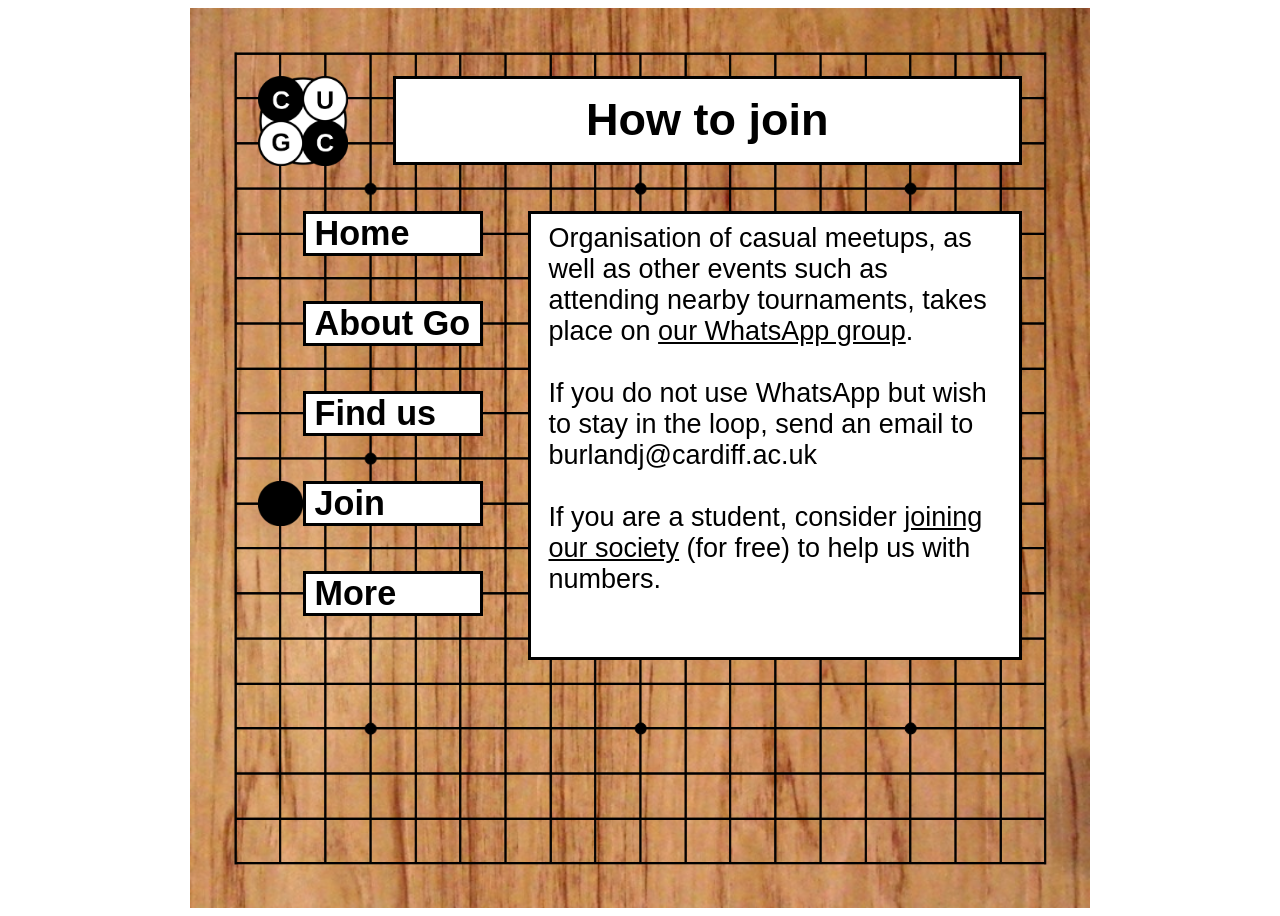
<file: join.html>
<!DOCTYPE html>
<html lang="en">
<head>
    <meta name="viewport" content="width=device-width, 
    initial-scale=1.0">
   <title>CUGC</title>
   <link rel="stylesheet" href="main.css">
</head>
<body>
    <div id="goban"><!-- Goban -->

        <!-- row 1 -->
        <div class="horizontal_margin">
            <img id="stone" class="hide" src="black_stone.png" alt="black stone" class="row1">
            <img id="stone" class="hide" src="black_stone.png" alt="black stone" class="row2">
            <img id="stone" class="hide" src="black_stone.png" alt="black stone" class="row3">
            <img id="stone" class="hide" src="black_stone.png" alt="black stone" class="row4">
            <img id="stone" class="hide" src="black_stone.png" alt="black stone" class="row5">
            <img id="stone" class="hide" src="black_stone.png" alt="black stone" class="row6">
            <img id="stone" class="hide" src="black_stone.png" alt="black stone" class="row7">
            <img id="stone" class="hide" src="black_stone.png" alt="black stone" class="row8">
            <img id="stone" class="hide" src="black_stone.png" alt="black stone" class="row9">
            <img id="stone" class="hide" src="black_stone.png" alt="black stone" class="row10">
            <img id="stone" class="hide" src="black_stone.png" alt="black stone" class="row11">
            <img id="stone" class="hide" src="black_stone.png" alt="black stone" class="row12">
            <img id="stone" class="hide" src="black_stone.png" alt="black stone" class="row13">
            <img id="stone" class="hide" src="black_stone.png" alt="black stone" class="row14">
            <img id="stone" class="hide" src="black_stone.png" alt="black stone" class="row15">
            <img id="stone" class="hide" src="black_stone.png" alt="black stone" class="row16">
            <img id="stone" class="hide" src="black_stone.png" alt="black stone" class="row17">
            <img id="stone" class="hide" src="black_stone.png" alt="black stone" class="row18">
            <img id="stone" class="hide" src="black_stone.png" alt="black stone" class="row19">
        </div>

        <!-- rows 2&3 -->
        <div class="header vertical_margin">
            <img id="stone" class="hide" src="black_stone.png" alt="black stone" class="row1">
            <img id="stone" class="hide" src="black_stone.png" alt="black stone" class="row2">
        </div>
        <a class="header logo" href="index.html"></a>
        <div class="header vertical_margin">
            <img id="stone" class="hide" src="black_stone.png" alt="black stone" class="row1">
            <img id="stone" class="hide" src="black_stone.png" alt="black stone" class="row2">
        </div>
        <h1 class="title">How to join</h1>
        <div class="header vertical_margin">
            <img id="stone" class="hide" src="black_stone.png" alt="black stone" class="row1">
            <img id="stone" class="hide" src="black_stone.png" alt="black stone" class="row2">
        </div>
        
        <!-- row 4 -->
        <div class="horizontal_margin">
            <img id="stone" class="hide" src="black_stone.png" alt="black stone" class="row1">
            <img id="stone" class="hide" src="black_stone.png" alt="black stone" class="row2">
            <img id="stone" class="hide" src="black_stone.png" alt="black stone" class="row3">
            <img id="stone" class="hide" src="black_stone.png" alt="black stone" class="row4">
            <img id="stone" class="hide" src="black_stone.png" alt="black stone" class="row5">
            <img id="stone" class="hide" src="black_stone.png" alt="black stone" class="row6">
            <img id="stone" class="hide" src="black_stone.png" alt="black stone" class="row7">
            <img id="stone" class="hide" src="black_stone.png" alt="black stone" class="row8">
            <img id="stone" class="hide" src="black_stone.png" alt="black stone" class="row9">
            <img id="stone" class="hide" src="black_stone.png" alt="black stone" class="row10">
            <img id="stone" class="hide" src="black_stone.png" alt="black stone" class="row11">
            <img id="stone" class="hide" src="black_stone.png" alt="black stone" class="row12">
            <img id="stone" class="hide" src="black_stone.png" alt="black stone" class="row13">
            <img id="stone" class="hide" src="black_stone.png" alt="black stone" class="row14">
            <img id="stone" class="hide" src="black_stone.png" alt="black stone" class="row15">
            <img id="stone" class="hide" src="black_stone.png" alt="black stone" class="row16">
            <img id="stone" class="hide" src="black_stone.png" alt="black stone" class="row17">
            <img id="stone" class="hide" src="black_stone.png" alt="black stone" class="row18">
            <img id="stone" class="hide" src="black_stone.png" alt="black stone" class="row19">
        </div>

        <!-- rows 5-14 -->
        <div class="main_section">
            <div class="vertical_margin">
                <img id="stone" class="hide" src="black_stone.png" alt="black stone" class="row1">
                <img id="stone" class="hide" src="black_stone.png" alt="black stone" class="row1">
                <img id="stone" class="hide" src="black_stone.png" alt="black stone" class="row1">
                <img id="stone" class="hide" src="black_stone.png" alt="black stone" class="row1">
                <img id="stone" class="hide" src="black_stone.png" alt="black stone" class="row1">
                <img id="stone" class="hide" src="black_stone.png" alt="black stone" class="row1">
                <img id="stone" class="hide" src="black_stone.png" alt="black stone" class="row1">
                <img id="stone" class="hide" src="black_stone.png" alt="black stone" class="row1">
                <img id="stone" class="hide" src="black_stone.png" alt="black stone" class="row1">
                <img id="stone" class="hide" src="black_stone.png" alt="black stone" class="row1">
            </div>
            <div class="link_section">
                <a class="link" href="index.html">
                    <img id="stone" class="hide" src="black_stone.png" alt="black stone" class="row1">
                    <h3>Home</h3>
                </a>
                <div class="horizontal_margin">
                    <img id="stone" class="hide" src="black_stone.png" alt="black stone" class="row1">
                    <img id="stone" class="hide" src="black_stone.png" alt="black stone" class="row1">
                    <img id="stone" class="hide" src="black_stone.png" alt="black stone" class="row1">
                    <img id="stone" class="hide" src="black_stone.png" alt="black stone" class="row1">
                    <img id="stone" class="hide" src="black_stone.png" alt="black stone" class="row1">                
                </div>
                <a class="link" href="about.html">
                    <img id="stone" class="hide" src="black_stone.png" alt="black stone" class="row1">                
                    <h3>About Go</h3>
                </a>
                <div class="horizontal_margin">
                    <img id="stone" class="hide" src="black_stone.png" alt="black stone" class="row1">
                    <img id="stone" class="hide" src="black_stone.png" alt="black stone" class="row1">
                    <img id="stone" class="hide" src="black_stone.png" alt="black stone" class="row1">
                    <img id="stone" class="hide" src="black_stone.png" alt="black stone" class="row1">
                    <img id="stone" class="hide" src="black_stone.png" alt="black stone" class="row1">                
                </div>
                <a class="link" href="find.html">
                    <img id="start_stone" class="hide" src="black_stone.png" alt="black stone" class="row1">                
                    <h3>Find us</h3>
                </a>
                <div class="horizontal_margin">
                    <img id="stone" class="hide" src="black_stone.png" alt="black stone" class="row1">
                    <img id="stone" class="hide" src="black_stone.png" alt="black stone" class="row1">
                    <img id="stone" class="hide" src="black_stone.png" alt="black stone" class="row1">
                    <img id="stone" class="hide" src="black_stone.png" alt="black stone" class="row1">
                    <img id="stone" class="hide" src="black_stone.png" alt="black stone" class="row1">                
                </div>
                <a class="link" href="join.html">
                    <img id="stone" class="show" src="black_stone.png" alt="black stone" class="row1">                
                    <h3>Join</h3>
                </a>
                <div class="horizontal_margin">
                    <img id="stone" class="hide" src="black_stone.png" alt="black stone" class="row1">
                    <img id="stone" class="hide" src="black_stone.png" alt="black stone" class="row1">
                    <img id="stone" class="hide" src="black_stone.png" alt="black stone" class="row1">
                    <img id="stone" class="hide" src="black_stone.png" alt="black stone" class="row1">
                    <img id="stone" class="hide" src="black_stone.png" alt="black stone" class="row1">                
                </div>
                <a class="link" href="more.html">
                    <img id="stone" class="hide" src="black_stone.png" alt="black stone" class="row1">                
                    <h3>More</h3>
                </a>
                <div class="horizontal_margin">
                    <img id="stone" class="hide" src="black_stone.png" alt="black stone" class="row1">
                    <img id="stone" class="hide" src="black_stone.png" alt="black stone" class="row1">
                    <img id="stone" class="hide" src="black_stone.png" alt="black stone" class="row1">
                    <img id="stone" class="hide" src="black_stone.png" alt="black stone" class="row1">
                    <img id="stone" class="hide" src="black_stone.png" alt="black stone" class="row1">                
                </div>

            </div>
            <div class="vertical_margin">
                <img id="stone" class="hide" src="black_stone.png" alt="black stone" class="row1">
                <img id="stone" class="hide" src="black_stone.png" alt="black stone" class="row1">
                <img id="stone" class="hide" src="black_stone.png" alt="black stone" class="row1">
                <img id="stone" class="hide" src="black_stone.png" alt="black stone" class="row1">
                <img id="stone" class="hide" src="black_stone.png" alt="black stone" class="row1">
                <img id="stone" class="hide" src="black_stone.png" alt="black stone" class="row1">
                <img id="stone" class="hide" src="black_stone.png" alt="black stone" class="row1">
                <img id="stone" class="hide" src="black_stone.png" alt="black stone" class="row1">
                <img id="stone" class="hide" src="black_stone.png" alt="black stone" class="row1">
                <img id="stone" class="hide" src="black_stone.png" alt="black stone" class="row1">
            </div>
            <div class="textbox">
                <p>
                    Organisation of casual meetups, as well as other events such as attending nearby tournaments, takes place on <a href="https://chat.whatsapp.com/Kqyj9NtjZGNBcZGSawnqlK">our WhatsApp group</a>. 
                    <br></br>
                    If you do not use WhatsApp but wish to stay in the loop, send an email to burlandj@cardiff.ac.uk 
                    <br></br>
                    If you are a student, consider <a href="https://www.cardiffstudents.com/activities/society/whatsapp/">joining our society</a> (for free) to help us with numbers.
                </p>
            </div>
            <div class="vertical_margin">
                <img id="stone" class="hide" src="black_stone.png" alt="black stone" class="row1">
                <img id="stone" class="hide" src="black_stone.png" alt="black stone" class="row1">
                <img id="stone" class="hide" src="black_stone.png" alt="black stone" class="row1">
                <img id="stone" class="hide" src="black_stone.png" alt="black stone" class="row1">
                <img id="stone" class="hide" src="black_stone.png" alt="black stone" class="row1">
                <img id="stone" class="hide" src="black_stone.png" alt="black stone" class="row1">
                <img id="stone" class="hide" src="black_stone.png" alt="black stone" class="row1">
                <img id="stone" class="hide" src="black_stone.png" alt="black stone" class="row1">
                <img id="stone" class="hide" src="black_stone.png" alt="black stone" class="row1">
                <img id="stone" class="hide" src="black_stone.png" alt="black stone" class="row1">
            </div>
            
        <!-- rows 15 -->
        <img id="stone" class="hide" src="black_stone.png" alt="black stone" class="row1">
        <img id="stone" class="hide" src="black_stone.png" alt="black stone" class="row2">
        <img id="stone" class="hide" src="black_stone.png" alt="black stone" class="row3">
        <img id="stone" class="hide" src="black_stone.png" alt="black stone" class="row4">
        <img id="stone" class="hide" src="black_stone.png" alt="black stone" class="row5">
        <img id="stone" class="hide" src="black_stone.png" alt="black stone" class="row6">
        <img id="stone" class="hide" src="black_stone.png" alt="black stone" class="row7">
        <img id="stone" class="hide" src="black_stone.png" alt="black stone" class="row8">
        <img id="stone" class="hide" src="black_stone.png" alt="black stone" class="row9">
        <img id="stone" class="hide" src="black_stone.png" alt="black stone" class="row10">
        <img id="stone" class="hide" src="black_stone.png" alt="black stone" class="row11">
        <img id="stone" class="hide" src="black_stone.png" alt="black stone" class="row12">
        <img id="stone" class="hide" src="black_stone.png" alt="black stone" class="row13">
        <img id="stone" class="hide" src="black_stone.png" alt="black stone" class="row14">
        <img id="stone" class="hide" src="black_stone.png" alt="black stone" class="row15">
        <img id="stone" class="hide" src="black_stone.png" alt="black stone" class="row16">
        <img id="stone" class="hide" src="black_stone.png" alt="black stone" class="row17">
        <img id="stone" class="hide" src="black_stone.png" alt="black stone" class="row18">
        <img id="stone" class="hide" src="black_stone.png" alt="black stone" class="row19">
        <!-- row 16 -->
        <img id="stone" class="hide" src="black_stone.png" alt="black stone" class="row1">
        <img id="stone" class="hide" src="black_stone.png" alt="black stone" class="row2">
        <img id="stone" class="hide" src="black_stone.png" alt="black stone" class="row3">
        <img id="stone" class="hide" src="black_stone.png" alt="black stone" class="row4">
        <img id="stone" class="hide" src="black_stone.png" alt="black stone" class="row5">
        <img id="stone" class="hide" src="black_stone.png" alt="black stone" class="row6">
        <img id="stone" class="hide" src="black_stone.png" alt="black stone" class="row7">
        <img id="stone" class="hide" src="black_stone.png" alt="black stone" class="row8">
        <img id="stone" class="hide" src="black_stone.png" alt="black stone" class="row9">
        <img id="stone" class="hide" src="black_stone.png" alt="black stone" class="row10">
        <img id="stone" class="hide" src="black_stone.png" alt="black stone" class="row11">
        <img id="stone" class="hide" src="black_stone.png" alt="black stone" class="row12">
        <img id="stone" class="hide" src="black_stone.png" alt="black stone" class="row13">
        <img id="stone" class="hide" src="black_stone.png" alt="black stone" class="row14">
        <img id="stone" class="hide" src="black_stone.png" alt="black stone" class="row15">
        <img id="stone" class="hide" src="black_stone.png" alt="black stone" class="row16">
        <img id="stone" class="hide" src="black_stone.png" alt="black stone" class="row17">
        <img id="stone" class="hide" src="black_stone.png" alt="black stone" class="row18">
        <img id="stone" class="hide" src="black_stone.png" alt="black stone" class="row19">
        <!-- row 17 -->
        <img id="stone" class="hide" src="black_stone.png" alt="black stone" class="row1">
        <img id="stone" class="hide" src="black_stone.png" alt="black stone" class="row2">
        <img id="stone" class="hide" src="black_stone.png" alt="black stone" class="row3">
        <img id="stone" class="hide" src="black_stone.png" alt="black stone" class="row4">
        <img id="stone" class="hide" src="black_stone.png" alt="black stone" class="row5">
        <img id="stone" class="hide" src="black_stone.png" alt="black stone" class="row6">
        <img id="stone" class="hide" src="black_stone.png" alt="black stone" class="row7">
        <img id="stone" class="hide" src="black_stone.png" alt="black stone" class="row8">
        <img id="stone" class="hide" src="black_stone.png" alt="black stone" class="row9">
        <img id="stone" class="hide" src="black_stone.png" alt="black stone" class="row10">
        <img id="stone" class="hide" src="black_stone.png" alt="black stone" class="row11">
        <img id="stone" class="hide" src="black_stone.png" alt="black stone" class="row12">
        <img id="stone" class="hide" src="black_stone.png" alt="black stone" class="row13">
        <img id="stone" class="hide" src="black_stone.png" alt="black stone" class="row14">
        <img id="stone" class="hide" src="black_stone.png" alt="black stone" class="row15">
        <img id="stone" class="hide" src="black_stone.png" alt="black stone" class="row16">
        <img id="stone" class="hide" src="black_stone.png" alt="black stone" class="row17">
        <img id="stone" class="hide" src="black_stone.png" alt="black stone" class="row18">
        <img id="stone" class="hide" src="black_stone.png" alt="black stone" class="row19">
        <!-- row 18 -->
        <img id="stone" class="hide" src="black_stone.png" alt="black stone" class="row1">
        <img id="stone" class="hide" src="black_stone.png" alt="black stone" class="row2">
        <img id="stone" class="hide" src="black_stone.png" alt="black stone" class="row3">
        <img id="stone" class="hide" src="black_stone.png" alt="black stone" class="row4">
        <img id="stone" class="hide" src="black_stone.png" alt="black stone" class="row5">
        <img id="stone" class="hide" src="black_stone.png" alt="black stone" class="row6">
        <img id="stone" class="hide" src="black_stone.png" alt="black stone" class="row7">
        <img id="stone" class="hide" src="black_stone.png" alt="black stone" class="row8">
        <img id="stone" class="hide" src="black_stone.png" alt="black stone" class="row9">
        <img id="stone" class="hide" src="black_stone.png" alt="black stone" class="row10">
        <img id="stone" class="hide" src="black_stone.png" alt="black stone" class="row11">
        <img id="stone" class="hide" src="black_stone.png" alt="black stone" class="row12">
        <img id="stone" class="hide" src="black_stone.png" alt="black stone" class="row13">
        <img id="stone" class="hide" src="black_stone.png" alt="black stone" class="row14">
        <img id="stone" class="hide" src="black_stone.png" alt="black stone" class="row15">
        <img id="stone" class="hide" src="black_stone.png" alt="black stone" class="row16">
        <img id="stone" class="hide" src="black_stone.png" alt="black stone" class="row17">
        <img id="stone" class="hide" src="black_stone.png" alt="black stone" class="row18">
        <img id="stone" class="hide" src="black_stone.png" alt="black stone" class="row19">
        <!-- row 19 -->
        <img id="stone" class="hide" src="black_stone.png" alt="black stone" class="row1">
        <img id="stone" class="hide" src="black_stone.png" alt="black stone" class="row2">
        <img id="stone" class="hide" src="black_stone.png" alt="black stone" class="row3">
        <img id="stone" class="hide" src="black_stone.png" alt="black stone" class="row4">
        <img id="stone" class="hide" src="black_stone.png" alt="black stone" class="row5">
        <img id="stone" class="hide" src="black_stone.png" alt="black stone" class="row6">
        <img id="stone" class="hide" src="black_stone.png" alt="black stone" class="row7">
        <img id="stone" class="hide" src="black_stone.png" alt="black stone" class="row8">
        <img id="stone" class="hide" src="black_stone.png" alt="black stone" class="row9">
        <img id="stone" class="hide" src="black_stone.png" alt="black stone" class="row10">
        <img id="stone" class="hide" src="black_stone.png" alt="black stone" class="row11">
        <img id="stone" class="hide" src="black_stone.png" alt="black stone" class="row12">
        <img id="stone" class="hide" src="black_stone.png" alt="black stone" class="row13">
        <img id="stone" class="hide" src="black_stone.png" alt="black stone" class="row14">
        <img id="stone" class="hide" src="black_stone.png" alt="black stone" class="row15">
        <img id="stone" class="hide" src="black_stone.png" alt="black stone" class="row16">
        <img id="stone" class="hide" src="black_stone.png" alt="black stone" class="row17">
        <img id="stone" class="hide" src="black_stone.png" alt="black stone" class="row18">
        <img id="stone" class="hide" src="black_stone.png" alt="black stone" class="row19">
        </div>
    </div>
    <script src="main.js"></script>
</body>
</html>
</file>
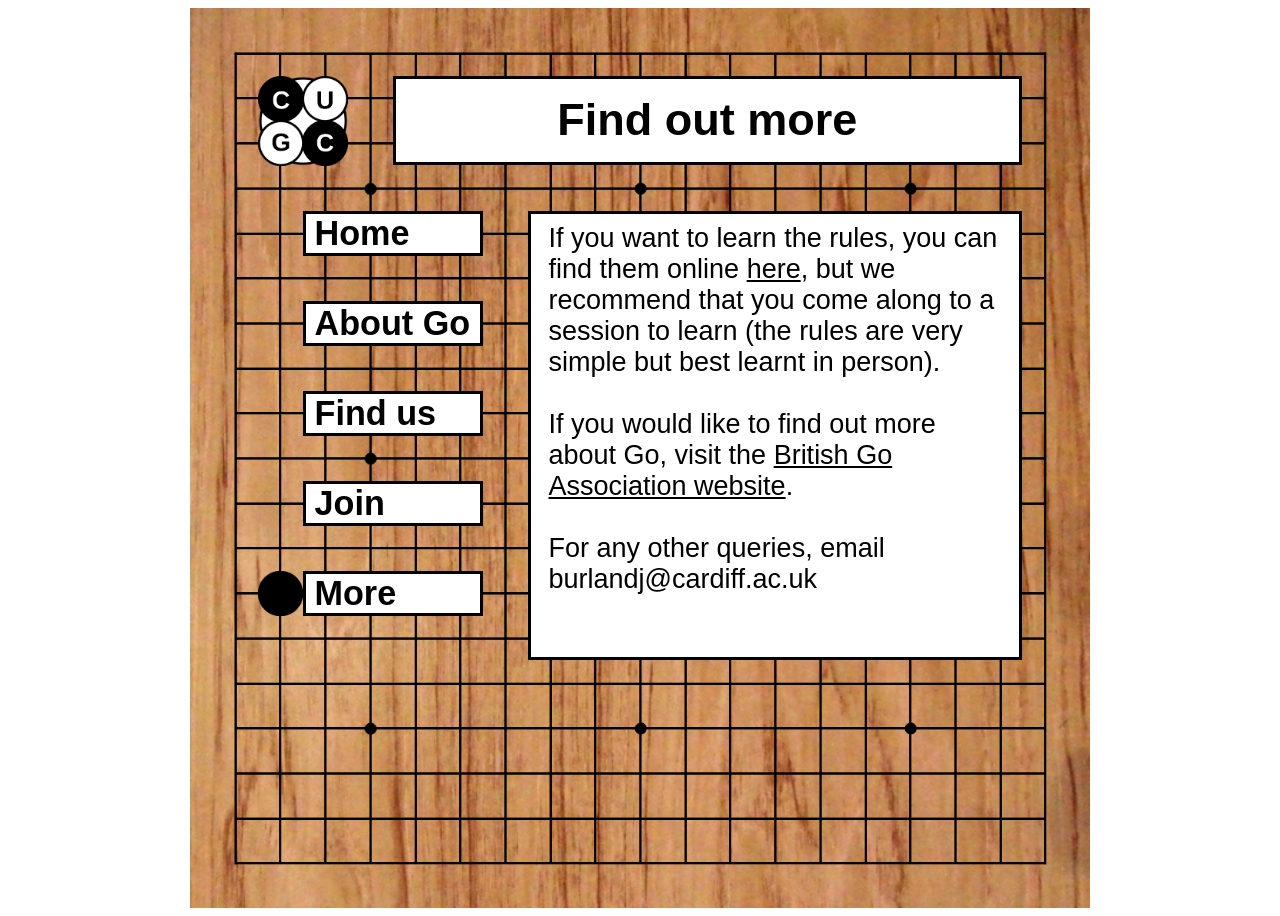
<file: more.html>
<!DOCTYPE html>
<html lang="en">
<head>
    <meta name="viewport" content="width=device-width, 
    initial-scale=1.0">
   <title>CUGC</title>
   <link rel="stylesheet" href="main.css">
</head>
<body>
    <div id="goban"><!-- Goban -->

        <!-- row 1 -->
        <div class="horizontal_margin">
            <img id="stone" class="hide" src="black_stone.png" alt="black stone" class="row1">
            <img id="stone" class="hide" src="black_stone.png" alt="black stone" class="row2">
            <img id="stone" class="hide" src="black_stone.png" alt="black stone" class="row3">
            <img id="stone" class="hide" src="black_stone.png" alt="black stone" class="row4">
            <img id="stone" class="hide" src="black_stone.png" alt="black stone" class="row5">
            <img id="stone" class="hide" src="black_stone.png" alt="black stone" class="row6">
            <img id="stone" class="hide" src="black_stone.png" alt="black stone" class="row7">
            <img id="stone" class="hide" src="black_stone.png" alt="black stone" class="row8">
            <img id="stone" class="hide" src="black_stone.png" alt="black stone" class="row9">
            <img id="stone" class="hide" src="black_stone.png" alt="black stone" class="row10">
            <img id="stone" class="hide" src="black_stone.png" alt="black stone" class="row11">
            <img id="stone" class="hide" src="black_stone.png" alt="black stone" class="row12">
            <img id="stone" class="hide" src="black_stone.png" alt="black stone" class="row13">
            <img id="stone" class="hide" src="black_stone.png" alt="black stone" class="row14">
            <img id="stone" class="hide" src="black_stone.png" alt="black stone" class="row15">
            <img id="stone" class="hide" src="black_stone.png" alt="black stone" class="row16">
            <img id="stone" class="hide" src="black_stone.png" alt="black stone" class="row17">
            <img id="stone" class="hide" src="black_stone.png" alt="black stone" class="row18">
            <img id="stone" class="hide" src="black_stone.png" alt="black stone" class="row19">
        </div>

        <!-- rows 2&3 -->
        <div class="header vertical_margin">
            <img id="stone" class="hide" src="black_stone.png" alt="black stone" class="row1">
            <img id="stone" class="hide" src="black_stone.png" alt="black stone" class="row2">
        </div>
        <a class="header logo" href="index.html"></a>
        <div class="header vertical_margin">
            <img id="stone" class="hide" src="black_stone.png" alt="black stone" class="row1">
            <img id="stone" class="hide" src="black_stone.png" alt="black stone" class="row2">
        </div>
        <h1 class="title">Find out more</h1>
        <div class="header vertical_margin">
            <img id="stone" class="hide" src="black_stone.png" alt="black stone" class="row1">
            <img id="stone" class="hide" src="black_stone.png" alt="black stone" class="row2">
        </div>
        
        <!-- row 4 -->
        <div class="horizontal_margin">
            <img id="stone" class="hide" src="black_stone.png" alt="black stone" class="row1">
            <img id="stone" class="hide" src="black_stone.png" alt="black stone" class="row2">
            <img id="stone" class="hide" src="black_stone.png" alt="black stone" class="row3">
            <img id="stone" class="hide" src="black_stone.png" alt="black stone" class="row4">
            <img id="stone" class="hide" src="black_stone.png" alt="black stone" class="row5">
            <img id="stone" class="hide" src="black_stone.png" alt="black stone" class="row6">
            <img id="stone" class="hide" src="black_stone.png" alt="black stone" class="row7">
            <img id="stone" class="hide" src="black_stone.png" alt="black stone" class="row8">
            <img id="stone" class="hide" src="black_stone.png" alt="black stone" class="row9">
            <img id="stone" class="hide" src="black_stone.png" alt="black stone" class="row10">
            <img id="stone" class="hide" src="black_stone.png" alt="black stone" class="row11">
            <img id="stone" class="hide" src="black_stone.png" alt="black stone" class="row12">
            <img id="stone" class="hide" src="black_stone.png" alt="black stone" class="row13">
            <img id="stone" class="hide" src="black_stone.png" alt="black stone" class="row14">
            <img id="stone" class="hide" src="black_stone.png" alt="black stone" class="row15">
            <img id="stone" class="hide" src="black_stone.png" alt="black stone" class="row16">
            <img id="stone" class="hide" src="black_stone.png" alt="black stone" class="row17">
            <img id="stone" class="hide" src="black_stone.png" alt="black stone" class="row18">
            <img id="stone" class="hide" src="black_stone.png" alt="black stone" class="row19">
        </div>

        <!-- rows 5-14 -->
        <div class="main_section">
            <div class="vertical_margin">
                <img id="stone" class="hide" src="black_stone.png" alt="black stone" class="row1">
                <img id="stone" class="hide" src="black_stone.png" alt="black stone" class="row1">
                <img id="stone" class="hide" src="black_stone.png" alt="black stone" class="row1">
                <img id="stone" class="hide" src="black_stone.png" alt="black stone" class="row1">
                <img id="stone" class="hide" src="black_stone.png" alt="black stone" class="row1">
                <img id="stone" class="hide" src="black_stone.png" alt="black stone" class="row1">
                <img id="stone" class="hide" src="black_stone.png" alt="black stone" class="row1">
                <img id="stone" class="hide" src="black_stone.png" alt="black stone" class="row1">
                <img id="stone" class="hide" src="black_stone.png" alt="black stone" class="row1">
                <img id="stone" class="hide" src="black_stone.png" alt="black stone" class="row1">
            </div>
            <div class="link_section">
                <a class="link" href="index.html">
                    <img id="stone" class="hide" src="black_stone.png" alt="black stone" class="row1">
                    <h3>Home</h3>
                </a>
                <div class="horizontal_margin">
                    <img id="stone" class="hide" src="black_stone.png" alt="black stone" class="row1">
                    <img id="stone" class="hide" src="black_stone.png" alt="black stone" class="row1">
                    <img id="stone" class="hide" src="black_stone.png" alt="black stone" class="row1">
                    <img id="stone" class="hide" src="black_stone.png" alt="black stone" class="row1">
                    <img id="stone" class="hide" src="black_stone.png" alt="black stone" class="row1">                
                </div>
                <a class="link" href="about.html">
                    <img id="stone" class="hide" src="black_stone.png" alt="black stone" class="row1">                
                    <h3>About Go</h3>
                </a>
                <div class="horizontal_margin">
                    <img id="stone" class="hide" src="black_stone.png" alt="black stone" class="row1">
                    <img id="stone" class="hide" src="black_stone.png" alt="black stone" class="row1">
                    <img id="stone" class="hide" src="black_stone.png" alt="black stone" class="row1">
                    <img id="stone" class="hide" src="black_stone.png" alt="black stone" class="row1">
                    <img id="stone" class="hide" src="black_stone.png" alt="black stone" class="row1">                
                </div>
                <a class="link" href="find.html">
                    <img id="start_stone" class="hide" src="black_stone.png" alt="black stone" class="row1">                
                    <h3>Find us</h3>
                </a>
                <div class="horizontal_margin">
                    <img id="stone" class="hide" src="black_stone.png" alt="black stone" class="row1">
                    <img id="stone" class="hide" src="black_stone.png" alt="black stone" class="row1">
                    <img id="stone" class="hide" src="black_stone.png" alt="black stone" class="row1">
                    <img id="stone" class="hide" src="black_stone.png" alt="black stone" class="row1">
                    <img id="stone" class="hide" src="black_stone.png" alt="black stone" class="row1">                
                </div>
                <a class="link" href="join.html">
                    <img id="stone" class="hide" src="black_stone.png" alt="black stone" class="row1">                
                    <h3>Join</h3>
                </a>
                <div class="horizontal_margin">
                    <img id="stone" class="hide" src="black_stone.png" alt="black stone" class="row1">
                    <img id="stone" class="hide" src="black_stone.png" alt="black stone" class="row1">
                    <img id="stone" class="hide" src="black_stone.png" alt="black stone" class="row1">
                    <img id="stone" class="hide" src="black_stone.png" alt="black stone" class="row1">
                    <img id="stone" class="hide" src="black_stone.png" alt="black stone" class="row1">                
                </div>
                <a class="link" href="more.html">
                    <img id="stone" class="show" src="black_stone.png" alt="black stone" class="row1">                
                    <h3>More</h3>
                </a>
                <div class="horizontal_margin">
                    <img id="stone" class="hide" src="black_stone.png" alt="black stone" class="row1">
                    <img id="stone" class="hide" src="black_stone.png" alt="black stone" class="row1">
                    <img id="stone" class="hide" src="black_stone.png" alt="black stone" class="row1">
                    <img id="stone" class="hide" src="black_stone.png" alt="black stone" class="row1">
                    <img id="stone" class="hide" src="black_stone.png" alt="black stone" class="row1">                
                </div>

            </div>
            <div class="vertical_margin">
                <img id="stone" class="hide" src="black_stone.png" alt="black stone" class="row1">
                <img id="stone" class="hide" src="black_stone.png" alt="black stone" class="row1">
                <img id="stone" class="hide" src="black_stone.png" alt="black stone" class="row1">
                <img id="stone" class="hide" src="black_stone.png" alt="black stone" class="row1">
                <img id="stone" class="hide" src="black_stone.png" alt="black stone" class="row1">
                <img id="stone" class="hide" src="black_stone.png" alt="black stone" class="row1">
                <img id="stone" class="hide" src="black_stone.png" alt="black stone" class="row1">
                <img id="stone" class="hide" src="black_stone.png" alt="black stone" class="row1">
                <img id="stone" class="hide" src="black_stone.png" alt="black stone" class="row1">
                <img id="stone" class="hide" src="black_stone.png" alt="black stone" class="row1">
            </div>
            <div class="textbox">
                <p>
                    If you want to learn the rules, you can find them online <a href="https://www.britgo.org/howtoplaygo">here</a>, but we recommend that you come along to a session to learn (the rules are very simple but best learnt in person).
                    <br><br>
                    If you would like to find out more about Go, visit the <a href="https://www.britgo.org/">British Go Association website</a>.
                    <br><br>
                    For any other queries, email burlandj@cardiff.ac.uk
                </p>
            </div>
            <div class="vertical_margin">
                <img id="stone" class="hide" src="black_stone.png" alt="black stone" class="row1">
                <img id="stone" class="hide" src="black_stone.png" alt="black stone" class="row1">
                <img id="stone" class="hide" src="black_stone.png" alt="black stone" class="row1">
                <img id="stone" class="hide" src="black_stone.png" alt="black stone" class="row1">
                <img id="stone" class="hide" src="black_stone.png" alt="black stone" class="row1">
                <img id="stone" class="hide" src="black_stone.png" alt="black stone" class="row1">
                <img id="stone" class="hide" src="black_stone.png" alt="black stone" class="row1">
                <img id="stone" class="hide" src="black_stone.png" alt="black stone" class="row1">
                <img id="stone" class="hide" src="black_stone.png" alt="black stone" class="row1">
                <img id="stone" class="hide" src="black_stone.png" alt="black stone" class="row1">
            </div>
            
        <!-- rows 15 -->
        <img id="stone" class="hide" src="black_stone.png" alt="black stone" class="row1">
        <img id="stone" class="hide" src="black_stone.png" alt="black stone" class="row2">
        <img id="stone" class="hide" src="black_stone.png" alt="black stone" class="row3">
        <img id="stone" class="hide" src="black_stone.png" alt="black stone" class="row4">
        <img id="stone" class="hide" src="black_stone.png" alt="black stone" class="row5">
        <img id="stone" class="hide" src="black_stone.png" alt="black stone" class="row6">
        <img id="stone" class="hide" src="black_stone.png" alt="black stone" class="row7">
        <img id="stone" class="hide" src="black_stone.png" alt="black stone" class="row8">
        <img id="stone" class="hide" src="black_stone.png" alt="black stone" class="row9">
        <img id="stone" class="hide" src="black_stone.png" alt="black stone" class="row10">
        <img id="stone" class="hide" src="black_stone.png" alt="black stone" class="row11">
        <img id="stone" class="hide" src="black_stone.png" alt="black stone" class="row12">
        <img id="stone" class="hide" src="black_stone.png" alt="black stone" class="row13">
        <img id="stone" class="hide" src="black_stone.png" alt="black stone" class="row14">
        <img id="stone" class="hide" src="black_stone.png" alt="black stone" class="row15">
        <img id="stone" class="hide" src="black_stone.png" alt="black stone" class="row16">
        <img id="stone" class="hide" src="black_stone.png" alt="black stone" class="row17">
        <img id="stone" class="hide" src="black_stone.png" alt="black stone" class="row18">
        <img id="stone" class="hide" src="black_stone.png" alt="black stone" class="row19">
        <!-- row 16 -->
        <img id="stone" class="hide" src="black_stone.png" alt="black stone" class="row1">
        <img id="stone" class="hide" src="black_stone.png" alt="black stone" class="row2">
        <img id="stone" class="hide" src="black_stone.png" alt="black stone" class="row3">
        <img id="stone" class="hide" src="black_stone.png" alt="black stone" class="row4">
        <img id="stone" class="hide" src="black_stone.png" alt="black stone" class="row5">
        <img id="stone" class="hide" src="black_stone.png" alt="black stone" class="row6">
        <img id="stone" class="hide" src="black_stone.png" alt="black stone" class="row7">
        <img id="stone" class="hide" src="black_stone.png" alt="black stone" class="row8">
        <img id="stone" class="hide" src="black_stone.png" alt="black stone" class="row9">
        <img id="stone" class="hide" src="black_stone.png" alt="black stone" class="row10">
        <img id="stone" class="hide" src="black_stone.png" alt="black stone" class="row11">
        <img id="stone" class="hide" src="black_stone.png" alt="black stone" class="row12">
        <img id="stone" class="hide" src="black_stone.png" alt="black stone" class="row13">
        <img id="stone" class="hide" src="black_stone.png" alt="black stone" class="row14">
        <img id="stone" class="hide" src="black_stone.png" alt="black stone" class="row15">
        <img id="stone" class="hide" src="black_stone.png" alt="black stone" class="row16">
        <img id="stone" class="hide" src="black_stone.png" alt="black stone" class="row17">
        <img id="stone" class="hide" src="black_stone.png" alt="black stone" class="row18">
        <img id="stone" class="hide" src="black_stone.png" alt="black stone" class="row19">
        <!-- row 17 -->
        <img id="stone" class="hide" src="black_stone.png" alt="black stone" class="row1">
        <img id="stone" class="hide" src="black_stone.png" alt="black stone" class="row2">
        <img id="stone" class="hide" src="black_stone.png" alt="black stone" class="row3">
        <img id="stone" class="hide" src="black_stone.png" alt="black stone" class="row4">
        <img id="stone" class="hide" src="black_stone.png" alt="black stone" class="row5">
        <img id="stone" class="hide" src="black_stone.png" alt="black stone" class="row6">
        <img id="stone" class="hide" src="black_stone.png" alt="black stone" class="row7">
        <img id="stone" class="hide" src="black_stone.png" alt="black stone" class="row8">
        <img id="stone" class="hide" src="black_stone.png" alt="black stone" class="row9">
        <img id="stone" class="hide" src="black_stone.png" alt="black stone" class="row10">
        <img id="stone" class="hide" src="black_stone.png" alt="black stone" class="row11">
        <img id="stone" class="hide" src="black_stone.png" alt="black stone" class="row12">
        <img id="stone" class="hide" src="black_stone.png" alt="black stone" class="row13">
        <img id="stone" class="hide" src="black_stone.png" alt="black stone" class="row14">
        <img id="stone" class="hide" src="black_stone.png" alt="black stone" class="row15">
        <img id="stone" class="hide" src="black_stone.png" alt="black stone" class="row16">
        <img id="stone" class="hide" src="black_stone.png" alt="black stone" class="row17">
        <img id="stone" class="hide" src="black_stone.png" alt="black stone" class="row18">
        <img id="stone" class="hide" src="black_stone.png" alt="black stone" class="row19">
        <!-- row 18 -->
        <img id="stone" class="hide" src="black_stone.png" alt="black stone" class="row1">
        <img id="stone" class="hide" src="black_stone.png" alt="black stone" class="row2">
        <img id="stone" class="hide" src="black_stone.png" alt="black stone" class="row3">
        <img id="stone" class="hide" src="black_stone.png" alt="black stone" class="row4">
        <img id="stone" class="hide" src="black_stone.png" alt="black stone" class="row5">
        <img id="stone" class="hide" src="black_stone.png" alt="black stone" class="row6">
        <img id="stone" class="hide" src="black_stone.png" alt="black stone" class="row7">
        <img id="stone" class="hide" src="black_stone.png" alt="black stone" class="row8">
        <img id="stone" class="hide" src="black_stone.png" alt="black stone" class="row9">
        <img id="stone" class="hide" src="black_stone.png" alt="black stone" class="row10">
        <img id="stone" class="hide" src="black_stone.png" alt="black stone" class="row11">
        <img id="stone" class="hide" src="black_stone.png" alt="black stone" class="row12">
        <img id="stone" class="hide" src="black_stone.png" alt="black stone" class="row13">
        <img id="stone" class="hide" src="black_stone.png" alt="black stone" class="row14">
        <img id="stone" class="hide" src="black_stone.png" alt="black stone" class="row15">
        <img id="stone" class="hide" src="black_stone.png" alt="black stone" class="row16">
        <img id="stone" class="hide" src="black_stone.png" alt="black stone" class="row17">
        <img id="stone" class="hide" src="black_stone.png" alt="black stone" class="row18">
        <img id="stone" class="hide" src="black_stone.png" alt="black stone" class="row19">
        <!-- row 19 -->
        <img id="stone" class="hide" src="black_stone.png" alt="black stone" class="row1">
        <img id="stone" class="hide" src="black_stone.png" alt="black stone" class="row2">
        <img id="stone" class="hide" src="black_stone.png" alt="black stone" class="row3">
        <img id="stone" class="hide" src="black_stone.png" alt="black stone" class="row4">
        <img id="stone" class="hide" src="black_stone.png" alt="black stone" class="row5">
        <img id="stone" class="hide" src="black_stone.png" alt="black stone" class="row6">
        <img id="stone" class="hide" src="black_stone.png" alt="black stone" class="row7">
        <img id="stone" class="hide" src="black_stone.png" alt="black stone" class="row8">
        <img id="stone" class="hide" src="black_stone.png" alt="black stone" class="row9">
        <img id="stone" class="hide" src="black_stone.png" alt="black stone" class="row10">
        <img id="stone" class="hide" src="black_stone.png" alt="black stone" class="row11">
        <img id="stone" class="hide" src="black_stone.png" alt="black stone" class="row12">
        <img id="stone" class="hide" src="black_stone.png" alt="black stone" class="row13">
        <img id="stone" class="hide" src="black_stone.png" alt="black stone" class="row14">
        <img id="stone" class="hide" src="black_stone.png" alt="black stone" class="row15">
        <img id="stone" class="hide" src="black_stone.png" alt="black stone" class="row16">
        <img id="stone" class="hide" src="black_stone.png" alt="black stone" class="row17">
        <img id="stone" class="hide" src="black_stone.png" alt="black stone" class="row18">
        <img id="stone" class="hide" src="black_stone.png" alt="black stone" class="row19">
        </div>
    </div>
    <script src="main.js"></script>
</body>
</html>
</file>
<file: main.css>
@media (orientation: portrait) {
    body {
        background-image: url("wood_grain.jpg");
        background-repeat: no-repeat;
        background-size: 100vw;
        background-position: 2.5vw;
        font-family: Arial, Helvetica, sans-serif;
    }
    #goban {
        font-size: 0;
        background-image: url("goban.png");
        background-repeat: no-repeat;
        background-size: 100vw;
        background-position: 0;
        display: block;
        height: 95vw;
        width: 95vw;
        padding: 2.5vw;
        margin: 0;
        /* background-color: green; */
    }
    #goban .horizontal_margin {
        /* background-color: red; */
        display: inline-block;
        /* width: 95vw; */
        height: 5vw;
    }
    #goban .header {
        /* background-color: pink; */
        display: inline-block;
        height: 10vw;
    }
    #goban .vertical_margin {
        /* background-color: blue; */
        display: inline-block;
        width: 5vw;
    }
    #goban .logo {
        background-image: url(CUGC_logo.png);
        background-size: 10vw;
        width: 10vw;
    }
    #goban .title {
        background-color: rgba(255, 255, 255);
        /* border-radius: 50vw; */
        border-color: black;
        border-style: solid;
        border-width: 0.35vw;
        width: 69.3vw;
        height: 9.3vw;
        display: inline-flex;
        vertical-align: top;
        justify-content: center;
        align-items: center;
        font-size: 5vw;
        margin-top: 0;
        margin-bottom: 0;
    }

    #goban .column {
        font-size: 0;
        display: inline-block;
        /* background-color: red; */
        width: 95vw;
        height: 5vw;
        padding: 0;
        margin: 0;
    }
    .link_section {
        display: inline-block;
        height: 50vw;
        width: 25vw;
    }
    .link {
        display: inline-flex;
        width: 25vw;
        height: 5vw;
        /* background-color: red; */
    }
    h3 {
        background-color: white;
        display: inline-flex;
        font-size: 3.8vw;
        margin-top: 0;
        margin-bottom: 0;
        justify-content: left;
        align-items: center;
        width: 20vw;
        padding-left: 1vw;
        color: black;
        border-width: 0.35vw;
        border-style: solid;
    }
    .textbox {
        background-color: white;
        height: 49.3vw;
        width: 54.3vw;
        display: inline-flex;
        flex-wrap: wrap;
        vertical-align: top;
        border-width: 0.35vw;
        border-style: solid;
    }
    p {
        font-size: 3vw;
        margin: 1vw 2vw 0 2vw;
        /* background-color: red; */
    }
    h5 {
        /* background-color: red; */
        display: flex;
        font-size: 1.5vw;
        margin-top: 0;
        margin-bottom: 0;
        justify-content: right;
        width: 60vw;
        height: 1.6vw;
        padding: 0 0.4vw 0 0;
        color: black;
    }
    img {
        /* background-color: blue; */
        display: inline-block;
        width: 5vw;
        height: 5vw;
        padding: 0;
        margin: 0;
    }
    iframe {
        height: 22vw;
        width: 50vw;
        border: 0;
    }
}
@media (orientation: landscape) {
    body {
        display: flex;
        justify-content: center;
        background-image: url("wood_grain.jpg");
        background-repeat: no-repeat;
        background-size: 100vh;
        background-position: 50%;
        font-family: Arial, Helvetica, sans-serif;
    }
    #goban {
        font-size: 0;
        background-image: url("goban.png");
        background-repeat: no-repeat;
        background-size: 100vh;
        background-position: 0 0 0 5vh;
        display: block;
        height: 95vh;
        width: 95vh;
        padding: 2.5vh;
        margin: 0;
        /* background-color: purple; */
        /* text-indent: -99999px; */
    }
    #goban .horizontal_margin {
        /* background-color: red; */
        display: inline-block;
        /* width: 95vh; */
        height: 5vh;
    }
    #goban .header {
        /* background-color: pink; */
        display: inline-block;
        height: 10vh;
    }
    #goban .vertical_margin {
        display: inline-block;
        width: 5vh;
    }
    #goban .logo {
        background-image: url(CUGC_logo.png);
        background-size: 10vh;
        width: 10vh;
    }
    #goban .title {
        background-color: rgba(255, 255, 255);
        /* border-radius: 50vh; */
        border-color: black;
        border-style: solid;
        border-width: 0.35vh;
        width: 69.3vh;
        height: 9.3vh;
        display: inline-flex;
        vertical-align: top;
        justify-content: center;
        align-items: center;
        font-size: 5vh;
        margin-top: 0;
        margin-bottom: 0;
    }

    #goban .column {
        font-size: 0;
        display: inline-block;
        /* background-color: red; */
        width: 95vh;
        height: 5vh;
        padding: 0;
        margin: 0;
    }
    .link_section {
        display: inline-block;
        height: 50vh;
        width: 25vh;
    }
    .link {
        display: inline-flex;
        width: 25vh;
        height: 5vh;
        /* background-color: red; */
    }
    h3 {
        background-color: white;
        display: inline-flex;
        font-size: 3.8vh;
        margin-top: 0;
        margin-bottom: 0;
        justify-content: left;
        align-items: center;
        width: 20vh;
        padding-left: 1vh;
        color: black;
        border-width: 0.35vh;
        border-style: solid;
    }
    .textbox {
        background-color: white;
        height: 49.3vh;
        width: 54.3vh;
        display: inline-flex;
        flex-wrap: wrap;
        vertical-align: top;
        border-width: 0.35vh;
        border-style: solid;
    }
    p {
        font-size: 3vh;
        margin: 1vh 2vh 0 2vh;
        /* background-color: red; */
    }
    h5 {
        /* background-color: red; */
        display: flex;
        font-size: 1.5vh;
        margin-top: 0;
        margin-bottom: 0;
        justify-content: right;
        width: 60vh;
        height: 1.6vh;
        padding: 0 0.4vh 0 0;
        color: black;
    }
    img {
        /* background-color: blue; */
        display: inline-block;
        width: 5vh;
        height: 5vh;
        padding: 0;
        margin: 0;
    }
    iframe {
        height: 22vh;
        width: 50vh;
        border: 0;
    }
}
.link_section a {
    text-decoration: none;
}

p a {
    color: black;
}

.show {
    opacity: 100%;
}

.halfShow {
    opacity: 50%;
}

.hide {
    opacity: 0%;
}
</file>
